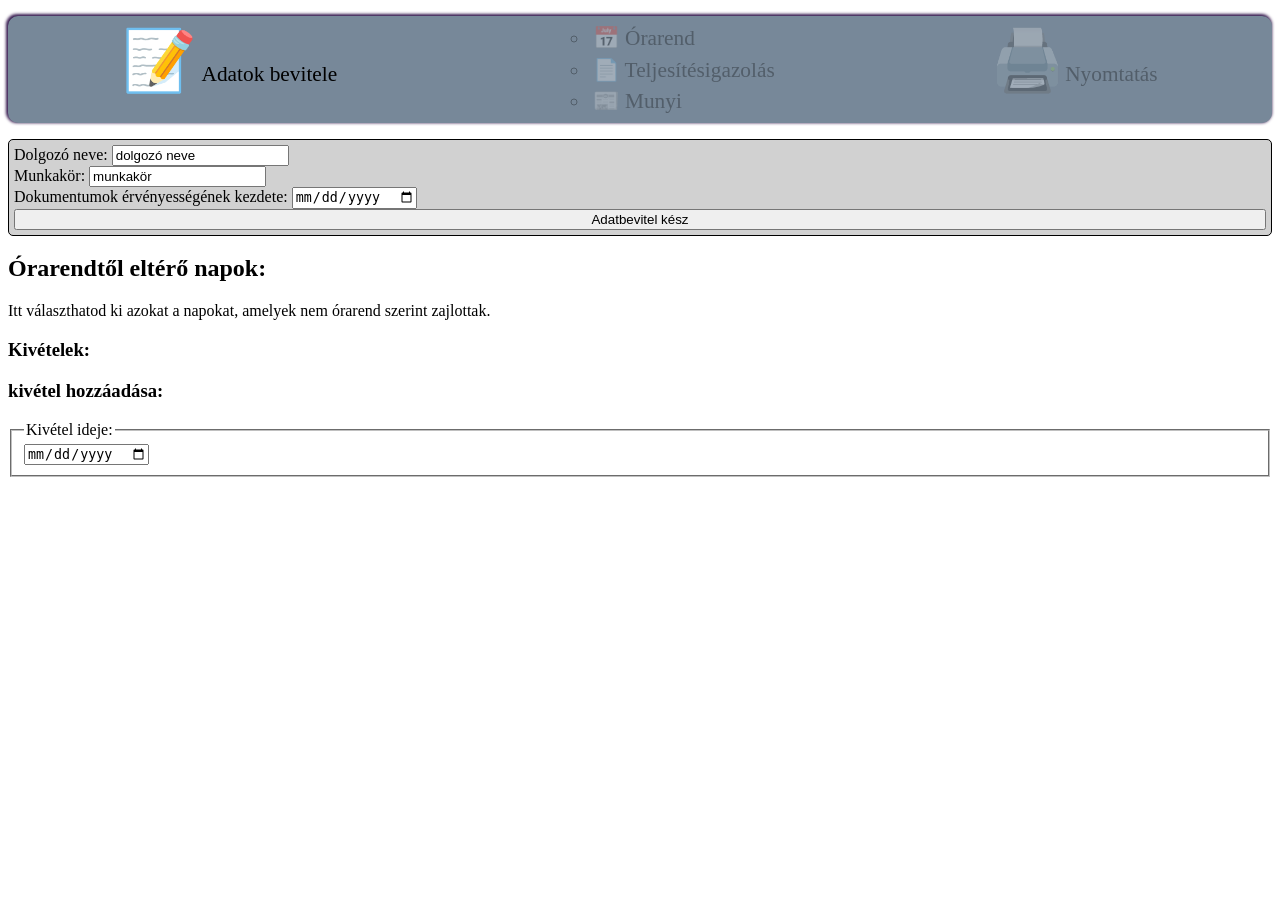
<file: index.html>
<!DOCTYPE html>
<html lang="hu">
  <head>
    <meta charset="UTF-8" />
    <meta name="viewport" content="width=device-width, initial-scale=1.0" />
    <title>Teljesítési, munyi generátor</title>
    <link rel="stylesheet" href="./formazas.css" />
    <link rel="stylesheet" href="Tmunka_tisztitott.css">
    <link rel="stylesheet" href="teljesitesigazolas.css" />
    
    <link rel="stylesheet" media="print" href="printer.css" />
    <link rel="stylesheet" href="orarend.css" />
    <link rel="stylesheet" href="munyiTemplate.css" />
    <link rel="stylesheet" href="tulmunka_orarend.css">
    <script src="./globalFunctions.js"></script>
    <script src="exceptions.js"  defer></script>
    <script src="firsDays.js"  defer></script>
    <script src="script.js"  defer></script>
  </head>
  <body>
   
    
    <div id="root"></div>
    <div id="documents-to-print"></div>
  </body>
</html>
</file>
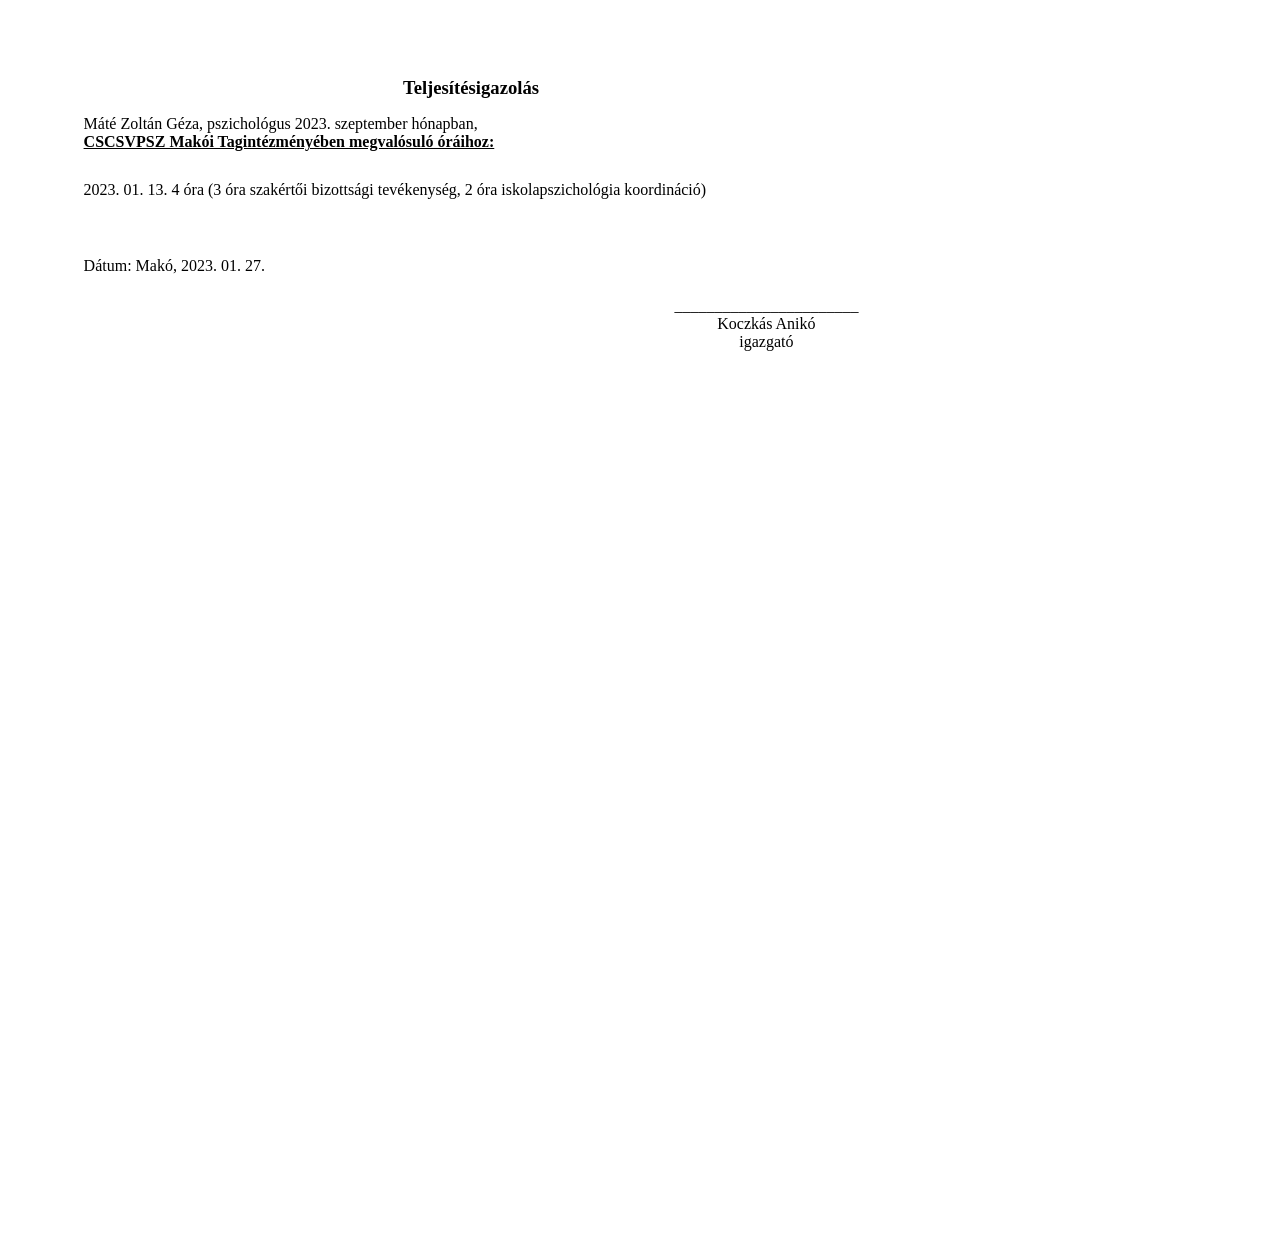
<file: sablonok/belsoTeljesitesi.html>
<!DOCTYPE html>
<html lang="en">
<head>
    <meta charset="UTF-8">
    <meta name="viewport" content="width=device-width, initial-scale=1.0">
    <title>Belső Teljesítésigazolás</title>
    <link rel="stylesheet" href="../teljesitesigazolas.css">
    <link rel="stylesheet" href="../formazas.css">

</head>
<body>
    <div id="root">
<!--Belso teljesitesi eleje-->

<div id="teljesitesIgazolas-1" class="teljesitesIgazolas-sablon">
    <h1 class="teljesitesigazolas-h1">Teljesítésigazolás</h1>
    <!--Változás elje-->
    <p>Máté Zoltán Géza, pszichológus 2023. szeptember hónapban,<br/>
    <span class="undrin-bold">CSCSVPSZ Makói Tagintézményében megvalósuló óráihoz: </span></p>
    <!-- <h2 class="teljesitesigazolas-h2">2023. január hónapra vonatkozóan</h2> -->
    <!--Változás vége-->

    <!-- <p class="sorkizart">
      Igazolom, hogy Máté Zoltán Géza (pszichológus) január hónapban, az
      alábbi napokon óráit megtartotta:
    </p> -->
    <br />
    <div id="teljesitett-datumok">
      <!--teljesitesi sor eleje-->
      <p><span id="datum-X">2023. 01. 13. </span><span id="ora-szam-X">4</span> óra (<span id="bontott-orszam-X-Y">3 </span> óra <span id="ora-tartalom-X-Y">szakértői bizottsági tevékenység</span>, <span id="bontott-orszam-X-Y">2</span> óra <span id="ora-tartalom-X-Y">iskolapszichológia
        koordináció</span></span>)</p>
      <!--teljesitesi sor eleje-->
    </div>
    <br />
    
    <!-- <div class="intezmeny-altal-kitoltendo">
      <div class="teljesitesi-tablazat-sor">
        <div>Intézmény neve, címe (hosszú bélyegző)</div>
          <div>intézményi bélyegző</div>
          <div>intézményvezető aláírása</div>
      </div>
      <div class="teljesitesi-tablazat-sor">
        <div class="intezmeny-altal-kitoltendo-ures-td"></div>
        <div class="intezmeny-altal-kitoltendo-ures-td"></div>
        <div class="intezmeny-altal-kitoltendo-ures-td">……………………….</div>
      </div>
    </div> -->
    <br />
    <p class="oldal-tores">Dátum: Makó, 2023. 01. 27.</p>
    <div id="belso-teljesitesi-alairas-container">
    <div id="belso-teljesitesi-alairas" class="kozepre-zart">
      <p >_______________________<br />
      Koczkás Anikó<br/>
      igazgató</p>
    </div>
    </div>

  </div>
</div>

<!--Belso teljesitesi vége-->
    </div>
</body>
</html>
</file>
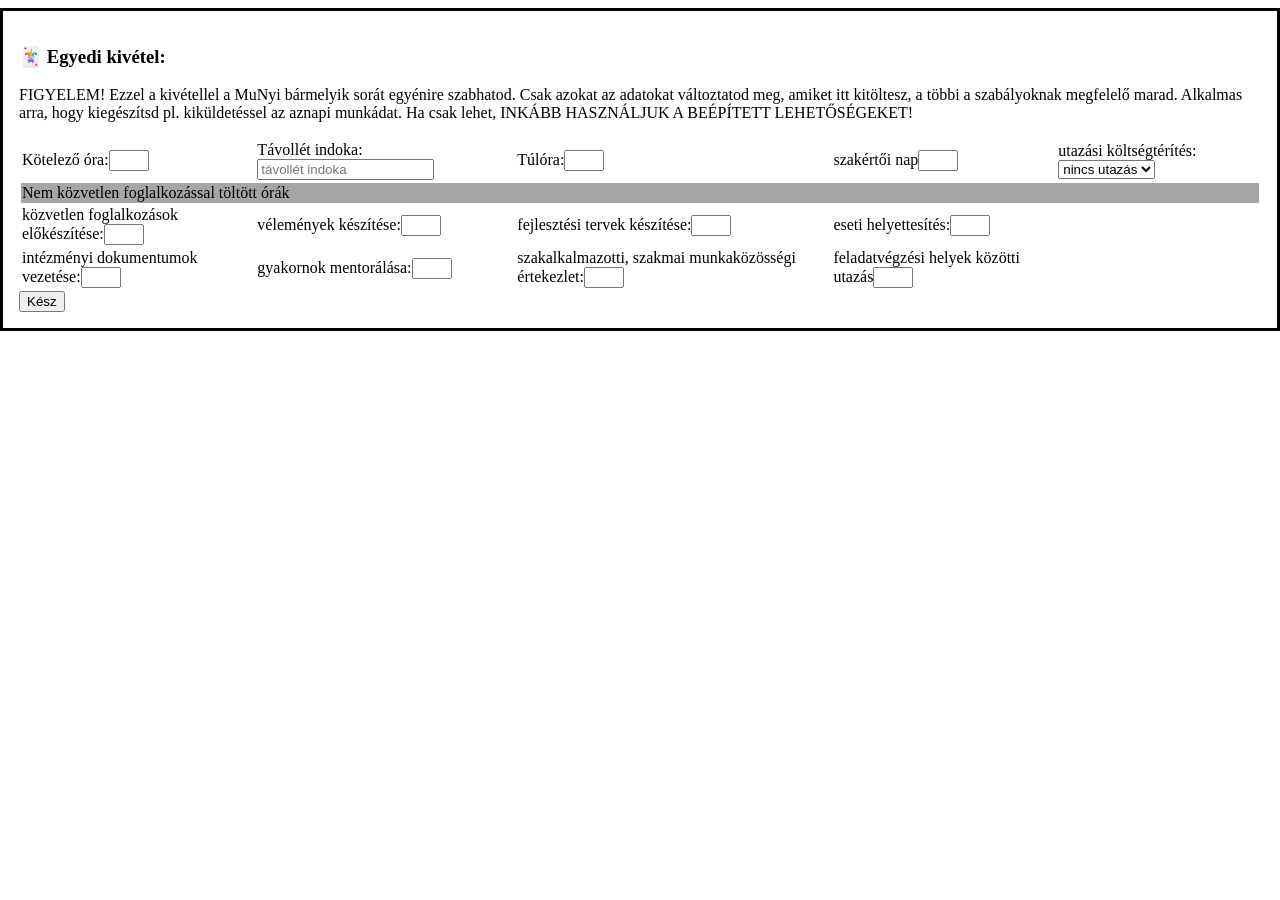
<file: sablonok/joker_kivetel.html>
<!DOCTYPE html>
<html lang="en">
  <head>
    <meta charset="UTF-8" />
    <meta name="viewport" content="width=device-width, initial-scale=1.0" />
    <title>Joker kivétel dialóg</title>
  </head>

  <style>
    .grey-background{
      background-color: rgb(166, 166, 166);
    }
  </style>
  <body>
    <dialog id="custom-kivetel-dialog" open>
      <h3>🃏 Egyedi kivétel:</h3>
      <p>
        FIGYELEM! Ezzel a kivétellel a MuNyi bármelyik sorát egyénire szabhatod.
        Csak azokat az adatokat változtatod meg, amiket itt kitöltesz, a többi a
        szabályoknak megfelelő marad. Alkalmas arra, hogy kiegészítsd pl.
        kiküldetéssel az aznapi munkádat. Ha csak lehet, INKÁBB HASZNÁLJUK A
        BEÉPÍTETT LEHETŐSÉGEKET!
      </p>

        <table>
          <tbody>
            <tr>
              <td>
                Kötelező óra:<input
                  type="number"
                  min="1"
                  max="8"
                  id="custom-kivetel-dialog-kotelezoOra"
                />
              </td>
              <td >
                Távollét indoka:
                <input type="text" placeholder="távollét indoka" id="tavolletIndoka"/>
              </td>
              <td>
                Túlóra:<input
                  type="number"
                  min="1"
                  max="8"
                  id="custom-kivetel-dialog-tulora"
                />
              </td>
              <td>
                szakértői nap<input
                  type="number"
                  min="1"
                  max="8"
                  id="custom-kivetel-dialog-szakertoi-nap"
                />
              </td>
              <td >
                utazási költségtérítés:
                <select id="custom-kivetel-dialog-utazasi-koltseg-select">
                  <option value="">nincs utazás</option>
                  <option value="M">M</option>
                  <option value="M/K">M/K</option>
                  <option value="K">K</option>
                </select>
              </td>
            </tr>

            <tr id="custom-kivetel-dialog-kotelezo-oran-tuli" class="grey-background">
              <td colspan="6">
                Nem közvetlen foglalkozással töltött órák
              </td>
            </tr>
            <tr>
              <td>
                közvetlen foglalkozások előkészítése:<input
                  type="number"
                  min="1"
                  max="8"
                  id="custom-kivetel-dialog-foglalkozasok-elokeszotese"
                />
              </td>
              <td>
                vélemények készítése:<input
                  type="number"
                  min="1"
                  max="8"
                  id="custom-kivetel-dialog-velemeny-iras"
                />
              </td>
              <td>
                fejlesztési tervek készítése:<input
                  type="number"
                  min="1"
                  max="8"
                  id="custom-kivetel-dialog-fejlesztesi-terv"
                />
              </td>
              <td>
                eseti helyettesítés:<input
                  type="number"
                  min="1"
                  max="8"
                  id="custom-kivetel-dialog-helyettesites"
                />
              </td>
            </tr>
            <tr>
              <td>
                intézményi dokumentumok vezetése:<input
                  type="number"
                  min="1"
                  max="8"
                  id="custom-kivetel-dialog-intézményi-dokumentumok"
                />
              </td>
              <td>
                gyakornok mentorálása:<input
                  type="number"
                  min="1"
                  max="8"
                  id="custom-kivetel-dialog-mentoralas"
                />
              </td>
              <td>
                szakalkalmazotti, szakmai munkaközösségi értekezlet:<input
                  type="number"
                  min="1"
                  max="8"
                  id="custom-kivetel-dialog-ertekezlet"
                />
              </td>
              <td>
                feladatvégzési helyek közötti utazás<input
                  type="number"
                  min="1"
                  max="8"
                  id="custom-kivetel-dialog-feladathelyek-utazas"
                />
              </td>
            </tr>
          </tbody>
        </table>
        <button>Kész</button>
      
    </dialog>
  </body>
</html>
</file>
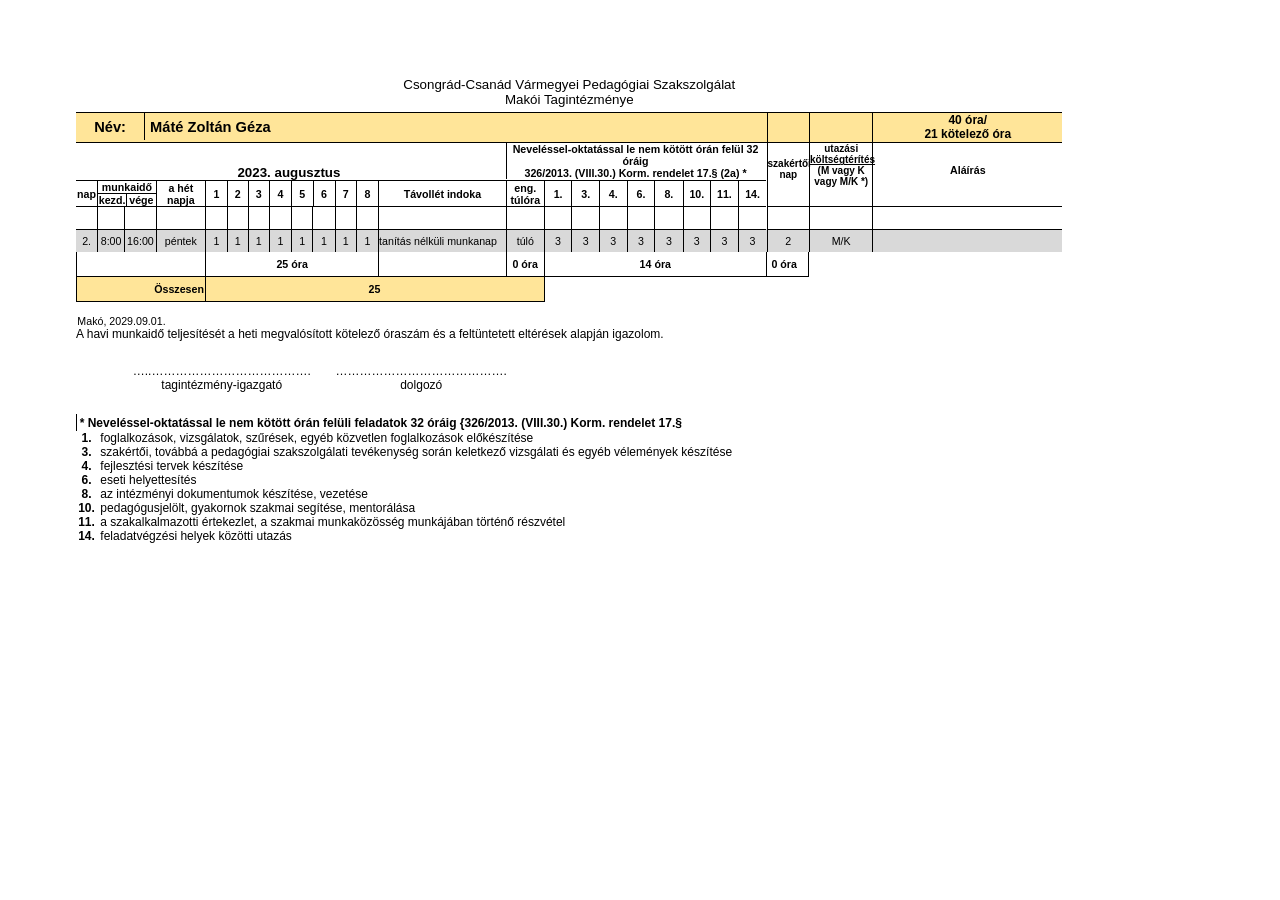
<file: sablonok/munyiTemplate.html>
<!DOCTYPE html>
<html lang="hu">
  <head>
    <meta charset="UTF-8" />
    <meta name="viewport" content="width=device-width, initial-scale=1.0" />
    <title>Munyi sablon</title>
    <link rel="stylesheet" href="munyiTemplate.css" />
  </head>
  <body>
    <div id="root">
      <div id="munyi-container-nyomtatni">
        <div id="munyi-container">
          <!-- Statikus fejléc -->
          <div id="statikus-fejlec">
          <header class="centered">
            Csongrád-Csanád Vármegyei Pedagógiai Szakszolgálat<br />Makói
            Tagintézménye
          </header>
          <div id="nev-honap-nap-3sor">
            <div id="nevek-honap-leNemKotott">
              <div id="sargasor-nagyobb-resze" class="narancsfejlec">
                <div id="nev-box" class="centered">Név:</div>
                <div id="nev-sor" class="">Máté Zoltán Géza</div>
              </div>
              <div id="feher-sor-nagyobb-resze" class="bolder">
                <div id="nevek-honap-leNemKotott-Evhonap" class="centered">
                  2023. augusztus
                </div>
                <div id="nevek-honap-leNemKotott-leNemKotott" class="centered">
                  Neveléssel-oktatással le nem kötött órán felül 32 óráig<br />326/2013.
                  (VIII.30.) Korm. rendelet 17.§ (2a) *
                </div>
              </div>
              <div id="sokAproCellas-fejlec-nagyobb-resze">
                <div class="kis-cellak cella-1 kis-cellak">nap</div>
                <div id="munkaido-kezd-veg" class="kis-cellak">
                  <div class="width-100 undrin">munkaidő</div>
                  <div class="width-50 right-border">kezd.</div>
                  <div class="width-50">vége</div>
                </div>
                <div class="kis-cellak cella-4">a hét napja</div>
                <div class="kis-cellak cella-5">1</div>
                <div class="kis-cellak cella-6">2</div>
                <div class="kis-cellak cella-7">3</div>
                <div class="kis-cellak cella-8">4</div>
                <div class="kis-cellak cella-9">5</div>
                <div class="kis-cellak cella-10">6</div>
                <div class="kis-cellak cella-11">7</div>
                <div class="kis-cellak cella-12">8</div>
                <div class="kis-cellak cella-13">Távollét indoka</div>
                <div class="kis-cellak cella-14">eng.<br />túlóra</div>
                <div class="kis-cellak cella-15">1.</div>
                <div class="kis-cellak cella-16">3.</div>
                <div class="kis-cellak cella-17">4.</div>
                <div class="kis-cellak cella-18">6.</div>
                <div class="kis-cellak cella-19">8.</div>
                <div class="kis-cellak cella-20">10.</div>
                <div class="kis-cellak cella-21">11.</div>
                <div class="kis-cellak cella-22">14.</div>
              </div>
            </div>
            <div id="szakertoiNap-alairas" class="left-border">
              <div id="munyi-fejlec-sarga-sor">
                <div
                  class="munyi-fejlec-vege-cella-1 narancsfejlec centered right-border"
                ></div>
                <div
                  class="munyi-fejlec-vege-cella-2 narancsfejlec centered right-border"
                ></div>
                <div
                  class="munyi-fejlec-vege-cella-3 narancsfejlec centered"
                  id="negyven-ora-per-21"
                >
                  40 óra/<br />
                  21 kötelező óra
                </div>
              </div>
              <div id="munyi-fejlec-feher-sor">
                <div
                  id="szakertoi-nap"
                  class="munyi-fejlec-vege-cella-1 centered right-border"
                >
                  szakértői nap
                </div>
                <div
                  id="utazasi-koltsegterites"
                  class="munyi-fejlec-vege-cella-2 centered right-border"
                >
                  utazási
                  <u>költségtérítés</u>
                  (M vagy K vagy M/K *)
                </div>
                <div
                  id="munyi-fejlec-feher-sor-alairas"
                  class="munyi-fejlec-vege-cella-3 centered"
                >
                  Aláírás
                </div>
              </div>
            </div>
          </div>
        </div>
          <!-- Statikus fejléc vége-->
          <!--dinamikus sorok kezdete-->
          <div id="munyi-dinamikus-szakasz">
          <div class="munyi-sor-dinamikus">
            <div class="dinamikus-sor-eleje">
              <div class="kis-cellak cella-1"></div>
              <div class="kis-cellak cella-2"></div>
              <div class="kis-cellak cella-3"></div>
              <div class="kis-cellak cella-4"></div>
              <div class="kis-cellak cella-5"></div>
              <div class="kis-cellak cella-6"></div>
              <div class="kis-cellak cella-7"></div>
              <div class="kis-cellak cella-8"></div>
              <div class="kis-cellak cella-9"></div>
              <div class="kis-cellak cella-10"></div>
              <div class="kis-cellak cella-11"></div>
              <div class="kis-cellak cella-12"></div>
              <div class="kis-cellak cella-13"></div>
              <div class="kis-cellak cella-14"></div>
              <div class="kis-cellak cella-15"></div>
              <div class="kis-cellak cella-16"></div>
              <div class="kis-cellak cella-17"></div>
              <div class="kis-cellak cella-18"></div>
              <div class="kis-cellak cella-19"></div>
              <div class="kis-cellak cella-20"></div>
              <div class="kis-cellak cella-21"></div>
              <div class="kis-cellak cella-22"></div>
            </div>
            <div class="dinamikus-sor-vege">
              <div
                class="munyi-fejlec-vege-cella-1 centered right-border"
              ></div>
              <div
                class="munyi-fejlec-vege-cella-2 centered right-border"
              ></div>
              <div class="munyi-fejlec-vege-cella-3 centered"></div>
            </div>
          </div>
        </div>
          <!--dinamikus sorok vége-->

          <!--dinamikus sorok kezdete-->
          <div class="munyi-sor-dinamikus grey-background">
            <div class="dinamikus-sor-eleje">
              <div class="kis-cellak cella-1">2.</div>
              <div class="kis-cellak cella-2">8:00</div>
              <div class="kis-cellak cella-3">16:00</div>
              <div class="kis-cellak cella-4">péntek</div>
              <div class="kis-cellak cella-5">1</div>
              <div class="kis-cellak cella-6">1</div>
              <div class="kis-cellak cella-7">1</div>
              <div class="kis-cellak cella-8">1</div>
              <div class="kis-cellak cella-9">1</div>
              <div class="kis-cellak cella-10">1</div>
              <div class="kis-cellak cella-11">1</div>
              <div class="kis-cellak cella-12">1</div>
              <div class="kis-cellak cella-13">tanítás nélküli munkanap</div>
              <div class="kis-cellak cella-14">túló</div>
              <div class="kis-cellak cella-15">3</div>
              <div class="kis-cellak cella-16">3</div>
              <div class="kis-cellak cella-17">3</div>
              <div class="kis-cellak cella-18">3</div>
              <div class="kis-cellak cella-19">3</div>
              <div class="kis-cellak cella-20">3</div>
              <div class="kis-cellak cella-21">3</div>
              <div class="kis-cellak cella-22">3</div>
            </div>
            <div class="dinamikus-sor-vege">
              <div class="munyi-fejlec-vege-cella-1 centered right-border">
                2
              </div>
              <div class="munyi-fejlec-vege-cella-2 centered right-border">
                M/K
              </div>
              <div class="munyi-fejlec-vege-cella-3 centered"></div>
            </div>
          </div>

          <!--dinamikus sorok vége-->
        </div>
        <!-- Statikus lábléc kezdete-->
        <div id="statikus-lablec">
        <div id="kozepes-feher-zaro-sor">
          <div class="kozepes-feher-zaro-sor-cella-1"></div>
          <div
            id="munyi-osszes-kotelezo-ora"
            class="kozepes-feher-zaro-sor-cella-2"
          >
            25 óra
          </div>
          <div class="kozepes-feher-zaro-sor-cella-3"></div>
          <div id="munyi-osszes-tulora" class="kozepes-feher-zaro-sor-cella-4">
            0 óra
          </div>
          <div
            id="munyi-osszes-szabadon-felhasznalhato-ora"
            class="kozepes-feher-zaro-sor-cella-5"
          >
            14 óra
          </div>
          <div
            id="munyi-osszes-szakertoi-ora"
            class="kozepes-feher-zaro-sor-cella-6"
          >
            0 óra
          </div>
        </div>
        <div id="osszesen-sor">
          <div class="kozepes-feher-zaro-sor-cella-1">Összesen</div>
          <div id="munyi-vegso-osszesites">25</div>
        </div>
        <div id="munyi-kelt">Makó, 2029.09.01.</div>
        <p id="munyi-telejsiteset-igazolom" class="munyi-vegi-aprobetus">
          A havi munkaidő teljesítését a heti megvalósított kötelező óraszám és
          a feltüntetett eltérések alapján igazolom.
        </p>
        <div id="munyi-vegi-alairasok" class="munyi-vegi-aprobetus">
          <div>
            …..………………………………….<br />
            tagintézmény-igazgató
          </div>
          <div>
            …………………………………….<br />
            dolgozó
          </div>
        </div>
        <div id="munyi-zaro-jelmagyarazat">
          <div id="Nevelessel-oktatassal" class="munyi-vegi-aprobetus bolder">
            * Neveléssel-oktatással le nem kötött órán felüli feladatok 32 óráig
            {326/2013. (VIII.30.) Korm. rendelet 17.§
          </div>

          <p class="munyi-vegi-aprobetus">
            <span> 1.</span> foglalkozások, vizsgálatok, szűrések, egyéb
            közvetlen foglalkozások előkészítése
          </p>
          <p class="munyi-vegi-aprobetus">
            <span>3.</span> szakértői, továbbá a pedagógiai szakszolgálati
            tevékenység során keletkező vizsgálati és egyéb vélemények készítése
          </p>
          <p class="munyi-vegi-aprobetus">
            <span>4.</span> fejlesztési tervek készítése
          </p>
          <p class="munyi-vegi-aprobetus">
            <span>6.</span> eseti helyettesítés
          </p>
          <p class="munyi-vegi-aprobetus">
            <span>8.</span> az intézményi dokumentumok készítése, vezetése
          </p>
          <p class="munyi-vegi-aprobetus">
            <span>10.</span> pedagógusjelölt, gyakornok szakmai segítése,
            mentorálása
          </p>
          <p class="munyi-vegi-aprobetus">
            <span>11.</span> a szakalkalmazotti értekezlet, a szakmai
            munkaközösség munkájában történő részvétel
          </p>
          <p class="munyi-vegi-aprobetus">
            <span>14.</span> feladatvégzési helyek közötti utazás
          </p>
        </div>
      </div>
      <!--Statikus lábléc vége-->
    </div>
    </div>
  </body>
</html>
</file>
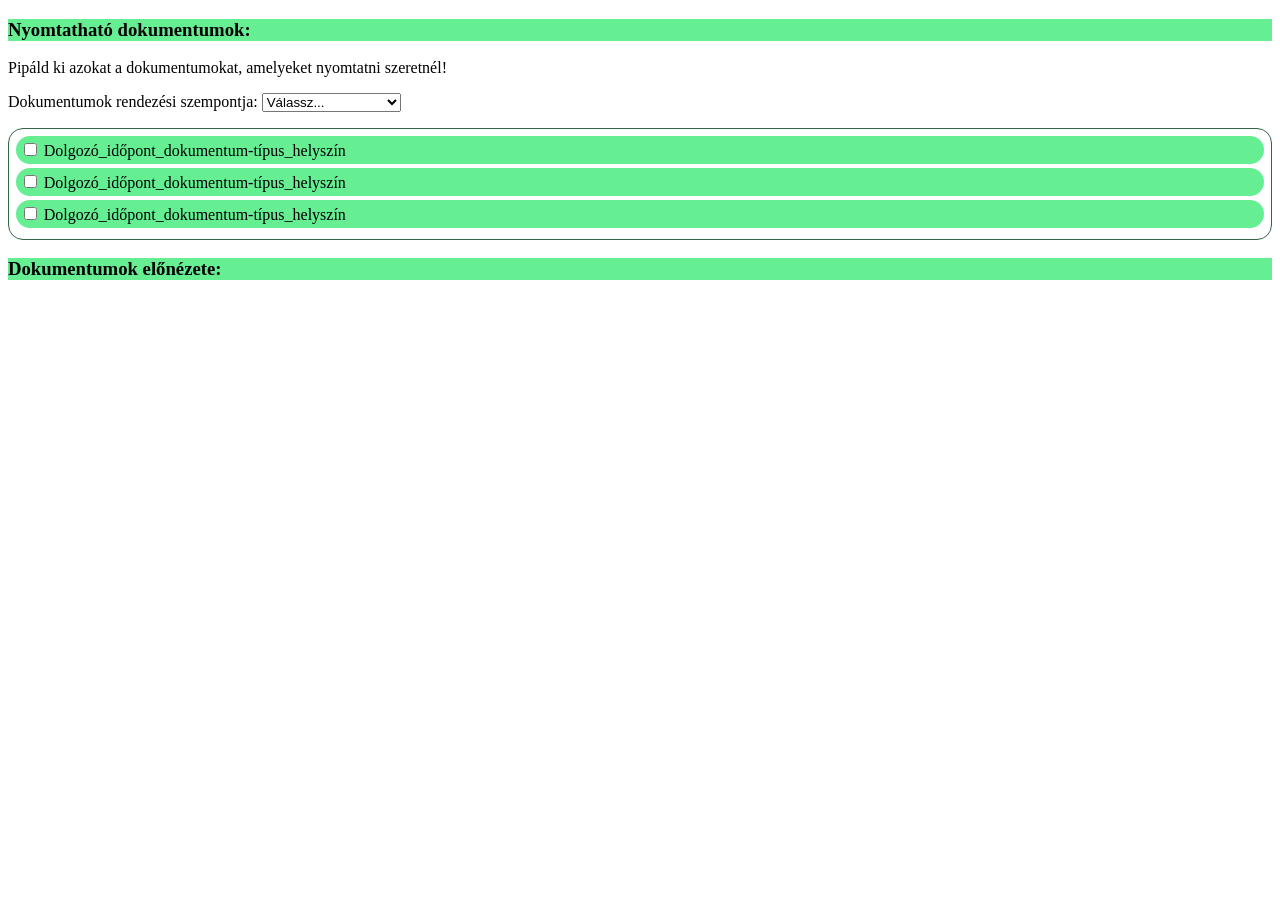
<file: sablonok/printLister.html>
<!DOCTYPE html>
<html lang="en">
<head>
    <meta charset="UTF-8">
    <meta name="viewport" content="width=device-width, initial-scale=1.0">
    <title>PrintLister</title>
   
</head>
<body>
<style>
    #list-of-documents-to-print-ul{
        list-style-type:none;
    }
    #print-menu h3{
        background-color: rgb(102, 238, 147);
    }
    #list-of-documents-to-print-ul{
        border: 1px solid rgb(49, 103, 67);
        
        border-radius: 15px;
        padding:5pt;
    }

    #list-of-documents-to-print-ul li{
        background-color: rgb(102, 238, 147);
        padding: 3pt;
        border-radius: 15px;
        margin-bottom: 3pt;
    }

</style>

    <!-- Nyomtatni valók lista -->
    <div id="print-menu">
    <div id="list-of-documents-to-print-container" class="notToPrint">
        <h3 class="notToPrint">Nyomtatható dokumentumok:</h3>
    <p class="notToPrint">Pipáld ki azokat a dokumentumokat, amelyeket nyomtatni szeretnél!</p>    
    <p>Dokumentumok rendezési szempontja: 
        <select id="dokumentumok-rendezese-select" >
            <option value="">Válassz...</option>
            <option value="1">dolgozó neve</option>
            <option value="2">kezdő időpont</option>
            <option value="3">dokumentum tipusa</option>
        </select>
        
    </p>    
    <!--Dokumentum lista kezdete-->
    <ul id="list-of-documents-to-print-ul">
<!--Lista elem-->
        <li class="document-to-print-li">
                <input type="checkbox" name="to-print-checkbox" class="to-print-checkbox" id="to-print-checkbox-INDEX">
                Dolgozó_időpont_dokumentum-típus_helyszín
            </li>
<!--Lista elem vége-->

<!--Lista elem-->
<li class="document-to-print-li">
    <input type="checkbox" name="to-print-checkbox" class="to-print-checkbox" id="to-print-checkbox-INDEX">
    Dolgozó_időpont_dokumentum-típus_helyszín
</li>
<!--Lista elem vége-->

<!--Lista elem-->
<li class="document-to-print-li">
    <input type="checkbox" name="to-print-checkbox" class="to-print-checkbox" id="to-print-checkbox-INDEX">
    Dolgozó_időpont_dokumentum-típus_helyszín
</li>
<!--Lista elem vége-->



        </ul>
    <!--Dokumentum lista vége-->
        <h3>Dokumentumok előnézete:</h3>
    </div>
    <div id="documents-to-print">
        
    </div>
</div>

</body>
</html>
</file>
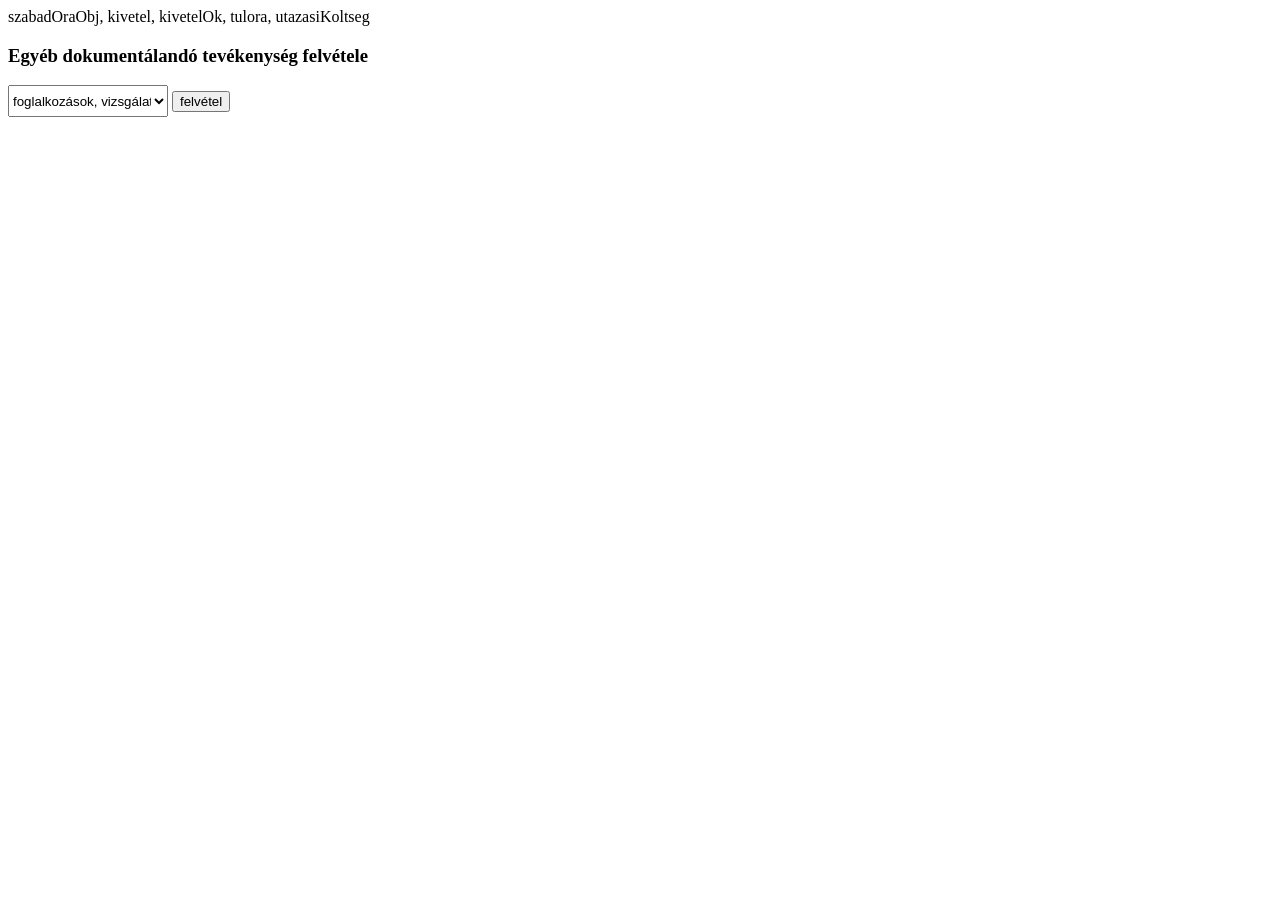
<file: sablonok/szabadOraForm.html>
<!DOCTYPE html>
<html lang="en">
<head>
    <meta charset="UTF-8">
    <meta name="viewport" content="width=device-width, initial-scale=1.0">
    <title>Szabadon flhasználható 11 óra (21 kötelezőn felüli)</title>
</head>
<body>
    szabadOraObj,
    kivetel,
    kivetelOk,
    tulora,
    utazasiKoltseg
    <style>#szabad-ora-select{width:10rem; height: 2rem;}</style>
    <div id="root">
       <div id="szabad-ora-form">
<h3>Egyéb dokumentálandó tevékenység felvétele</h3>
<select name="szabad-ora-select" id="szabad-ora-select">
    
    <option value="1.">foglalkozások, vizsgálatok, szűrések, egyéb közvetlen foglalkozások előkészítése</option>
    <option value="3.">szakértői, továbbá a pedagógiai szakszolgálati tevékenység során keletkező vizsgálati és egyéb vélemények készítése</option>
    <option value="4.">fejlesztési tervek készítése</option>
    <option value="6.">eseti helyettesítés</option>
    <option value="8.">az intézményi dokumentumok készítése, vezetése</option>
    <option value="10.">pedagógusjelölt, gyakornok szakmai segítése, mentorálása</option>
    <option value="11.">a szakalkalmazotti értekezlet, a szakmai munkaközösség munkájában történő részvétel</option>
    <option value="14.">feladatvégzési helyek közötti utazás</option>
    <option value=""></option>
    <option value=""></option>
</select>
    <button>felvétel</button>
       </div>
    </div>
</body>
</html>
</file>
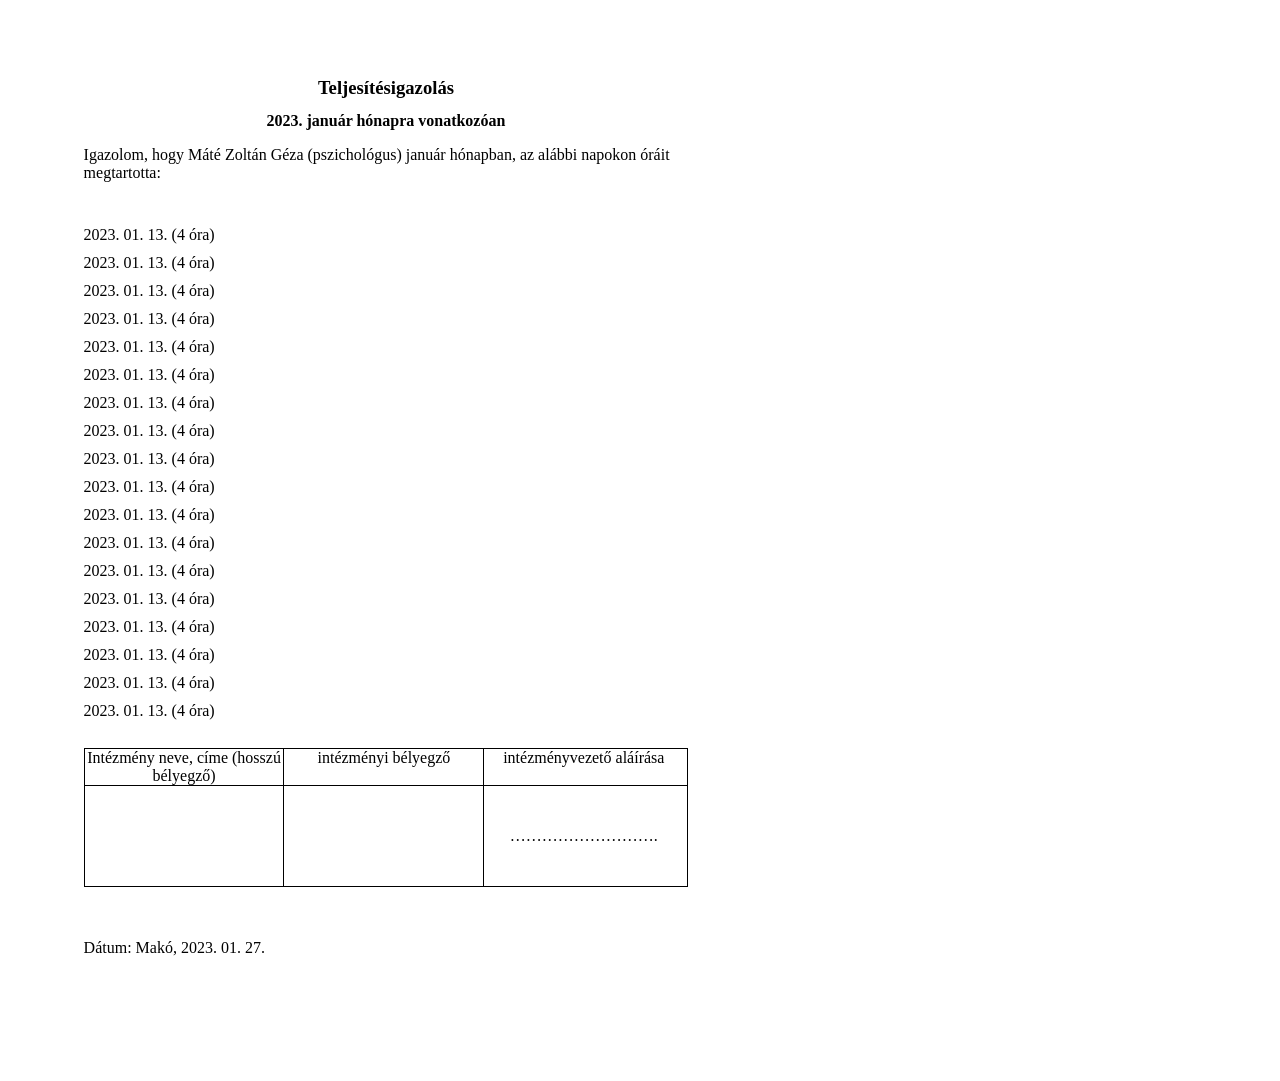
<file: sablonok/teljesistesigazolas.html>
<body>
  

<style>
  /*
    teljesitesIgazolás
*/

.teljesitesIgazolas-sablon{
  
  margin-bottom: -5cm;
  padding: 1.5cm 2cm 1.5cm 2cm;

  width: 160mm;
  height: 20cm;
  /* height: 285mm; */

}

.teljesitesigazolas-h1 {
  text-align: center;
  font-family: "Times New Roman", Times, serif;
  font-size: 14pt;
}

.teljesitesigazolas-h2 {
  text-align: center;
  font-family: "Times New Roman", Times, serif;
  font-size: 12pt;
}
#teljesitett-datumok p{
  margin: 10px 0px;
}

.intezmeny-altal-kitoltendo {
  display:flex;
  flex-wrap: wrap;
  
  max-width: 17.7cm;
  
  text-align: center;
}

.teljesitesi-tablazat-sor{
  display: flex;
  width: 100%;
  border-bottom: 1pt solid black;
}
.teljesitesi-tablazat-sor > div{
  width: 33%;
  border-right: 1pt solid black;
}
.teljesitesi-tablazat-sor > div:last-of-type{
 
  border-right: 0pt solid black;
}
.intezmeny-altal-kitoltendo > div {
  border: 1pt solid black;
 
}
.intezmeny-altal-kitoltendo > div:last-of-type {

  border-top: 0pt solid black;
}
.intezmeny-altal-kitoltendo-ures-td {
  display: flex;
  align-items: center;
  justify-content: center;
  height: 100px;
}

</style>



<div id="teljesitesIgazolas-1" class="teljesitesIgazolas-sablon">
    <h1 class="teljesitesigazolas-h1">Teljesítésigazolás</h1>
    <h2 class="teljesitesigazolas-h2">2023. január hónapra vonatkozóan</h2>

    <p class="sorkizart">
      Igazolom, hogy Máté Zoltán Géza (pszichológus) január hónapban, az
      alábbi napokon óráit megtartotta:
    </p>
    <br />
    <div id="teljesitett-datumok">
      <p><span id="datum-X">2023. 01. 13. </span>(<span id="ora-szam-X">4</span> óra)</p>
      <p><span id="datum-X">2023. 01. 13. </span>(<span id="ora-szam-X">4</span> óra)</p>
      <p><span id="datum-X">2023. 01. 13. </span>(<span id="ora-szam-X">4</span> óra)</p>
      <p><span id="datum-X">2023. 01. 13. </span>(<span id="ora-szam-X">4</span> óra)</p>
      <p><span id="datum-X">2023. 01. 13. </span>(<span id="ora-szam-X">4</span> óra)</p>
      <p><span id="datum-X">2023. 01. 13. </span>(<span id="ora-szam-X">4</span> óra)</p>
      <p><span id="datum-X">2023. 01. 13. </span>(<span id="ora-szam-X">4</span> óra)</p>
      <p><span id="datum-X">2023. 01. 13. </span>(<span id="ora-szam-X">4</span> óra)</p>
      <p><span id="datum-X">2023. 01. 13. </span>(<span id="ora-szam-X">4</span> óra)</p>
      <p><span id="datum-X">2023. 01. 13. </span>(<span id="ora-szam-X">4</span> óra)</p>
      <p><span id="datum-X">2023. 01. 13. </span>(<span id="ora-szam-X">4</span> óra)</p>
      <p><span id="datum-X">2023. 01. 13. </span>(<span id="ora-szam-X">4</span> óra)</p>
      
      <p><span id="datum-X">2023. 01. 13. </span>(<span id="ora-szam-X">4</span> óra)</p>
      <p><span id="datum-X">2023. 01. 13. </span>(<span id="ora-szam-X">4</span> óra)</p>
      <p><span id="datum-X">2023. 01. 13. </span>(<span id="ora-szam-X">4</span> óra)</p>
      <p><span id="datum-X">2023. 01. 13. </span>(<span id="ora-szam-X">4</span> óra)</p>
      <p><span id="datum-X">2023. 01. 13. </span>(<span id="ora-szam-X">4</span> óra)</p>
      <p><span id="datum-X">2023. 01. 13. </span>(<span id="ora-szam-X">4</span> óra)</p>
    </div>
    <br />
    <!-- <table class="intezmeny-altal-kitoltendo">
      <tbody>
        <tr>
          <td>Intézmény neve, címe (hosszú bélyegző)</td>
          <td>intézményi bélyegző</td>
          <td>intézményvezető aláírása</td>
        </tr>
        <td class="intezmeny-altal-kitoltendo-ures-td"></td>
        <td class="intezmeny-altal-kitoltendo-ures-td"></td>
        <td class="intezmeny-altal-kitoltendo-ures-td">……………………….</td>
      </tbody>
    </table> -->
    <div class="intezmeny-altal-kitoltendo">
      <div class="teljesitesi-tablazat-sor">
        <div>Intézmény neve, címe (hosszú bélyegző)</div>
          <div>intézményi bélyegző</div>
          <div>intézményvezető aláírása</div>
      </div>
      <div class="teljesitesi-tablazat-sor">
        <div class="intezmeny-altal-kitoltendo-ures-td"></div>
        <div class="intezmeny-altal-kitoltendo-ures-td"></div>
        <div class="intezmeny-altal-kitoltendo-ures-td">……………………….</div>
      </div>
    </div>
    <br />
    <br />
    <p class="jobbra-zart oldal-tores">Dátum: Makó, 2023. 01. 27.</p>
  
  </div>
</div>
</body>
</file>
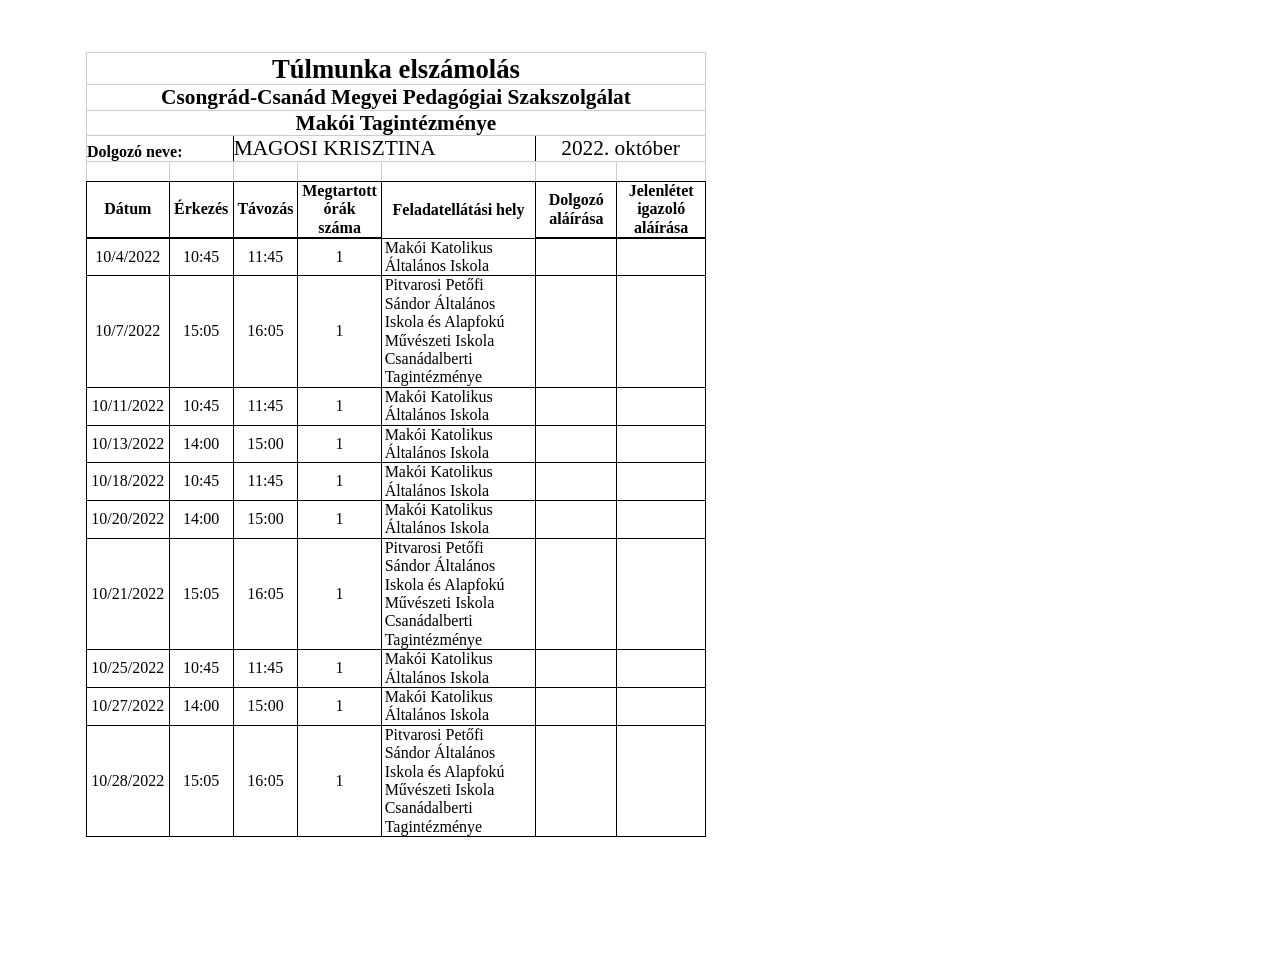
<file: sablonok/Tlmunkaelszmolssablon.html>
<html><head><meta content="text/html; charset=UTF-8" http-equiv="content-type"><style type="text/css">@import url(https://themes.googleusercontent.com/fonts/css?kit=wAPX1HepqA24RkYW1AuHYA);ol{margin:0;padding:0}table td,table th{padding:0}.c0{border-right-style:solid;padding:0pt 2pt 0pt 2pt;border-bottom-color:#000000;border-top-width:1pt;border-right-width:1pt;border-left-color:#000000;vertical-align:middle;border-right-color:#000000;border-left-width:1pt;border-top-style:solid;border-left-style:solid;border-bottom-width:1pt;width:50.2pt;border-top-color:#000000;border-bottom-style:solid}.c51{border-right-style:solid;padding:0pt 2pt 0pt 2pt;border-bottom-color:#000000;border-top-width:1pt;border-right-width:1pt;border-left-color:#cccccc;vertical-align:bottom;border-right-color:#cccccc;border-left-width:1pt;border-top-style:solid;border-left-style:solid;border-bottom-width:1pt;width:66.8pt;border-top-color:#cccccc;border-bottom-style:solid}.c4{border-right-style:solid;padding:5pt 5pt 5pt 5pt;border-bottom-color:#cccccc;border-top-width:1pt;border-right-width:1pt;border-left-color:#cccccc;vertical-align:top;border-right-color:#cccccc;border-left-width:1pt;border-top-style:solid;border-left-style:solid;border-bottom-width:1pt;width:54pt;border-top-color:#cccccc;border-bottom-style:solid}.c15{border-right-style:solid;padding:0pt 2pt 0pt 2pt;border-bottom-color:#000000;border-top-width:1pt;border-right-width:1pt;border-left-color:#000000;vertical-align:middle;border-right-color:#000000;border-left-width:1pt;border-top-style:solid;border-left-style:solid;border-bottom-width:1pt;width:54pt;border-top-color:#000000;border-bottom-style:solid}.c16{border-right-style:solid;padding:0pt 2pt 0pt 2pt;border-bottom-color:#000000;border-top-width:1.5pt;border-right-width:1pt;border-left-color:#000000;vertical-align:middle;border-right-color:#000000;border-left-width:1pt;border-top-style:solid;border-left-style:solid;border-bottom-width:1pt;width:54pt;border-top-color:#000000;border-bottom-style:solid}.c32{border-right-style:solid;padding:0pt 2pt 0pt 2pt;border-bottom-color:#000000;border-top-width:1pt;border-right-width:1pt;border-left-color:#000000;vertical-align:middle;border-right-color:#000000;border-left-width:1pt;border-top-style:solid;border-left-style:solid;border-bottom-width:1.5pt;width:66.8pt;border-top-color:#000000;border-bottom-style:solid}.c28{border-right-style:solid;padding:0pt 2pt 0pt 2pt;border-bottom-color:#000000;border-top-width:1pt;border-right-width:1pt;border-left-color:#000000;vertical-align:middle;border-right-color:#000000;border-left-width:1pt;border-top-style:solid;border-left-style:solid;border-bottom-width:1.5pt;width:116.2pt;border-top-color:#000000;border-bottom-style:solid}.c11{border-right-style:solid;padding:0pt 2pt 0pt 2pt;border-bottom-color:#000000;border-top-width:1pt;border-right-width:1pt;border-left-color:#000000;vertical-align:middle;border-right-color:#000000;border-left-width:1pt;border-top-style:solid;border-left-style:solid;border-bottom-width:1pt;width:256.5pt;border-top-color:#000000;border-bottom-style:solid}.c57{border-right-style:solid;padding:0pt 2pt 0pt 2pt;border-bottom-color:#000000;border-top-width:1pt;border-right-width:1pt;border-left-color:#cccccc;vertical-align:bottom;border-right-color:#cccccc;border-left-width:1pt;border-top-style:solid;border-left-style:solid;border-bottom-width:1pt;width:67.5pt;border-top-color:#cccccc;border-bottom-style:solid}.c33{border-right-style:solid;padding:0pt 2pt 0pt 2pt;border-bottom-color:#000000;border-top-width:1pt;border-right-width:1pt;border-left-color:#000000;vertical-align:middle;border-right-color:#000000;border-left-width:1pt;border-top-style:solid;border-left-style:solid;border-bottom-width:1.5pt;width:54pt;border-top-color:#000000;border-bottom-style:solid}.c29{border-right-style:solid;padding:0pt 2pt 0pt 2pt;border-bottom-color:#000000;border-top-width:1.5pt;border-right-width:1pt;border-left-color:#000000;vertical-align:middle;border-right-color:#000000;border-left-width:1pt;border-top-style:solid;border-left-style:solid;border-bottom-width:1pt;width:116.2pt;border-top-color:#000000;border-bottom-style:solid}.c58{border-right-style:solid;padding:0pt 2pt 0pt 2pt;border-bottom-color:#000000;border-top-width:1pt;border-right-width:1pt;border-left-color:#cccccc;vertical-align:bottom;border-right-color:#cccccc;border-left-width:1pt;border-top-style:solid;border-left-style:solid;border-bottom-width:1pt;width:113.2pt;border-top-color:#cccccc;border-bottom-style:solid}.c42{border-right-style:solid;padding:5pt 5pt 5pt 5pt;border-bottom-color:#cccccc;border-top-width:1pt;border-right-width:1pt;border-left-color:#cccccc;vertical-align:top;border-right-color:#cccccc;border-left-width:1pt;border-top-style:solid;border-left-style:solid;border-bottom-width:1pt;width:256.5pt;border-top-color:#cccccc;border-bottom-style:solid}.c38{border-right-style:solid;padding:0pt 2pt 0pt 2pt;border-bottom-color:#000000;border-top-width:1.5pt;border-right-width:1pt;border-left-color:#000000;vertical-align:middle;border-right-color:#000000;border-left-width:1pt;border-top-style:solid;border-left-style:solid;border-bottom-width:1pt;width:50.2pt;border-top-color:#000000;border-bottom-style:solid}.c24{border-right-style:solid;padding:0pt 2pt 0pt 2pt;border-bottom-color:#000000;border-top-width:1pt;border-right-width:1pt;border-left-color:#000000;vertical-align:middle;border-right-color:#000000;border-left-width:1pt;border-top-style:solid;border-left-style:solid;border-bottom-width:1pt;width:116.2pt;border-top-color:#000000;border-bottom-style:solid}.c27{border-right-style:solid;padding:0pt 2pt 0pt 2pt;border-bottom-color:#000000;border-top-width:1pt;border-right-width:1pt;border-left-color:#000000;vertical-align:middle;border-right-color:#000000;border-left-width:1pt;border-top-style:solid;border-left-style:solid;border-bottom-width:1pt;width:66.8pt;border-top-color:#000000;border-bottom-style:solid}.c52{border-right-style:solid;padding:0pt 2pt 0pt 2pt;border-bottom-color:#000000;border-top-width:1pt;border-right-width:1pt;border-left-color:#000000;vertical-align:middle;border-right-color:#000000;border-left-width:1pt;border-top-style:solid;border-left-style:solid;border-bottom-width:1.5pt;width:67.5pt;border-top-color:#000000;border-bottom-style:solid}.c46{border-right-style:solid;padding:0pt 2pt 0pt 2pt;border-bottom-color:#000000;border-top-width:1pt;border-right-width:1pt;border-left-color:#cccccc;vertical-align:bottom;border-right-color:#cccccc;border-left-width:1pt;border-top-style:solid;border-left-style:solid;border-bottom-width:1pt;width:50.2pt;border-top-color:#cccccc;border-bottom-style:solid}.c53{border-right-style:solid;padding:0pt 2pt 0pt 2pt;border-bottom-color:#000000;border-top-width:1pt;border-right-width:1pt;border-left-color:#000000;vertical-align:middle;border-right-color:#000000;border-left-width:1pt;border-top-style:solid;border-left-style:solid;border-bottom-width:1.5pt;width:50.2pt;border-top-color:#000000;border-bottom-style:solid}.c30{border-right-style:solid;padding:0pt 2pt 0pt 2pt;border-bottom-color:#cccccc;border-top-width:1pt;border-right-width:1pt;border-left-color:#000000;vertical-align:bottom;border-right-color:#cccccc;border-left-width:1pt;border-top-style:solid;border-left-style:solid;border-bottom-width:1pt;width:54pt;border-top-color:#cccccc;border-bottom-style:solid}.c50{border-right-style:solid;padding:0pt 2pt 0pt 2pt;border-bottom-color:#000000;border-top-width:1pt;border-right-width:1pt;border-left-color:#cccccc;vertical-align:bottom;border-right-color:#cccccc;border-left-width:1pt;border-top-style:solid;border-left-style:solid;border-bottom-width:1pt;width:54pt;border-top-color:#cccccc;border-bottom-style:solid}.c34{border-right-style:solid;padding:5pt 5pt 5pt 5pt;border-bottom-color:#cccccc;border-top-width:1pt;border-right-width:1pt;border-left-color:#cccccc;vertical-align:top;border-right-color:#cccccc;border-left-width:1pt;border-top-style:solid;border-left-style:solid;border-bottom-width:1pt;width:66.8pt;border-top-color:#cccccc;border-bottom-style:solid}.c55{border-right-style:solid;padding:0pt 2pt 0pt 2pt;border-bottom-color:#000000;border-top-width:1pt;border-right-width:1pt;border-left-color:#000000;vertical-align:middle;border-right-color:#000000;border-left-width:1pt;border-top-style:solid;border-left-style:solid;border-bottom-width:1.5pt;width:113.2pt;border-top-color:#000000;border-bottom-style:solid}.c1{border-right-style:solid;padding:0pt 2pt 0pt 2pt;border-bottom-color:#000000;border-top-width:1pt;border-right-width:1pt;border-left-color:#000000;vertical-align:middle;border-right-color:#000000;border-left-width:1pt;border-top-style:solid;border-left-style:solid;border-bottom-width:1pt;width:113.2pt;border-top-color:#000000;border-bottom-style:solid}.c25{border-right-style:solid;padding:5pt 5pt 5pt 5pt;border-bottom-color:#cccccc;border-top-width:1pt;border-right-width:1pt;border-left-color:#cccccc;vertical-align:top;border-right-color:#cccccc;border-left-width:1pt;border-top-style:solid;border-left-style:solid;border-bottom-width:1pt;width:116.2pt;border-top-color:#cccccc;border-bottom-style:solid}.c43{border-right-style:solid;padding:0pt 2pt 0pt 2pt;border-bottom-color:#cccccc;border-top-width:1pt;border-right-width:1pt;border-left-color:#000000;vertical-align:bottom;border-right-color:#cccccc;border-left-width:1pt;border-top-style:solid;border-left-style:solid;border-bottom-width:1pt;width:256.5pt;border-top-color:#cccccc;border-bottom-style:solid}.c20{border-right-style:solid;padding:0pt 2pt 0pt 2pt;border-bottom-color:#cccccc;border-top-width:1pt;border-right-width:1pt;border-left-color:#000000;vertical-align:bottom;border-right-color:#000000;border-left-width:1pt;border-top-style:solid;border-left-style:solid;border-bottom-width:1pt;width:66.8pt;border-top-color:#cccccc;border-bottom-style:solid}.c19{border-right-style:solid;padding:0pt 2pt 0pt 2pt;border-bottom-color:#cccccc;border-top-width:1pt;border-right-width:1pt;border-left-color:#cccccc;vertical-align:bottom;border-right-color:#cccccc;border-left-width:1pt;border-top-style:solid;border-left-style:solid;border-bottom-width:1pt;width:724.5pt;border-top-color:#cccccc;border-bottom-style:solid}.c14{border-right-style:solid;padding:0pt 2pt 0pt 2pt;border-bottom-color:#000000;border-top-width:1pt;border-right-width:1pt;border-left-color:#000000;vertical-align:middle;border-right-color:#000000;border-left-width:1pt;border-top-style:solid;border-left-style:solid;border-bottom-width:1pt;width:67.5pt;border-top-color:#000000;border-bottom-style:solid}.c12{border-right-style:solid;padding:0pt 2pt 0pt 2pt;border-bottom-color:#000000;border-top-width:1pt;border-right-width:1pt;border-left-color:#cccccc;vertical-align:bottom;border-right-color:#cccccc;border-left-width:1pt;border-top-style:solid;border-left-style:solid;border-bottom-width:1pt;width:116.2pt;border-top-color:#cccccc;border-bottom-style:solid}.c44{border-right-style:solid;padding:0pt 2pt 0pt 2pt;border-bottom-color:#cccccc;border-top-width:1pt;border-right-width:1pt;border-left-color:#cccccc;vertical-align:bottom;border-right-color:#cccccc;border-left-width:1pt;border-top-style:solid;border-left-style:solid;border-bottom-width:1pt;width:229.5pt;border-top-color:#cccccc;border-bottom-style:solid}.c8{border-right-style:solid;padding:5pt 5pt 5pt 5pt;border-bottom-color:#cccccc;border-top-width:1pt;border-right-width:1pt;border-left-color:#cccccc;vertical-align:top;border-right-color:#cccccc;border-left-width:1pt;border-top-style:solid;border-left-style:solid;border-bottom-width:1pt;width:113.2pt;border-top-color:#cccccc;border-bottom-style:solid}.c56{border-right-style:solid;padding:0pt 2pt 0pt 2pt;border-bottom-color:#000000;border-top-width:1.5pt;border-right-width:1pt;border-left-color:#000000;vertical-align:middle;border-right-color:#000000;border-left-width:1pt;border-top-style:solid;border-left-style:solid;border-bottom-width:1pt;width:67.5pt;border-top-color:#000000;border-bottom-style:solid}.c23{border-right-style:solid;padding:5pt 5pt 5pt 5pt;border-bottom-color:#cccccc;border-top-width:1pt;border-right-width:1pt;border-left-color:#cccccc;vertical-align:top;border-right-color:#cccccc;border-left-width:1pt;border-top-style:solid;border-left-style:solid;border-bottom-width:1pt;width:50.2pt;border-top-color:#cccccc;border-bottom-style:solid}.c39{border-right-style:solid;padding:0pt 2pt 0pt 2pt;border-bottom-color:#000000;border-top-width:1.5pt;border-right-width:1pt;border-left-color:#000000;vertical-align:middle;border-right-color:#000000;border-left-width:1pt;border-top-style:solid;border-left-style:solid;border-bottom-width:1pt;width:113.2pt;border-top-color:#000000;border-bottom-style:solid}.c40{border-right-style:solid;padding:0pt 2pt 0pt 2pt;border-bottom-color:#000000;border-top-width:1pt;border-right-width:1pt;border-left-color:#cccccc;vertical-align:bottom;border-right-color:#cccccc;border-left-width:1pt;border-top-style:solid;border-left-style:solid;border-bottom-width:1pt;width:256.5pt;border-top-color:#cccccc;border-bottom-style:solid}.c47{border-right-style:solid;padding:0pt 2pt 0pt 2pt;border-bottom-color:#000000;border-top-width:1.5pt;border-right-width:1pt;border-left-color:#000000;vertical-align:middle;border-right-color:#000000;border-left-width:1pt;border-top-style:solid;border-left-style:solid;border-bottom-width:1pt;width:66.8pt;border-top-color:#000000;border-bottom-style:solid}.c41{border-right-style:solid;border-bottom-color:#cccccc;border-top-width:1pt;border-right-width:1pt;border-left-color:#cccccc;vertical-align:bottom;border-right-color:#000000;border-left-width:1pt;border-top-style:solid;border-left-style:solid;border-bottom-width:1pt;width:121.5pt;border-top-color:#cccccc;border-bottom-style:solid}.c31{border-right-style:solid;border-bottom-color:#cccccc;border-top-width:1pt;border-right-width:1pt;border-left-color:#cccccc;vertical-align:bottom;border-right-color:#000000;border-left-width:1pt;border-top-style:solid;border-left-style:solid;border-bottom-width:1pt;width:373.5pt;border-top-color:#cccccc;border-bottom-style:solid}.c2{padding-top:0pt;text-indent:35.4pt;padding-bottom:0pt;line-height:1.5;orphans:2;widows:2;text-align:justify;height:12pt}.c10{color:#000000;font-weight:400;text-decoration:none;vertical-align:baseline;font-size:12pt;font-family:"Times New Roman";font-style:normal}.c9{color:#000000;font-weight:400;text-decoration:none;vertical-align:baseline;font-size:12pt;font-family:"Calibri";font-style:normal}.c18{color:#000000;font-weight:400;text-decoration:none;vertical-align:baseline;font-size:16pt;font-family:"Times New Roman";font-style:normal}.c13{color:#000000;text-decoration:none;vertical-align:baseline;font-size:12pt;font-family:"Times New Roman";font-style:normal}.c5{padding-top:0pt;padding-bottom:0pt;line-height:1.15;text-align:left;height:12pt}.c26{padding-top:0pt;padding-bottom:0pt;line-height:1.0;text-align:left;height:12pt}.c3{padding-top:0pt;padding-bottom:0pt;line-height:1.15;text-align:center}.c17{padding-top:0pt;padding-bottom:0pt;line-height:1.15;text-align:left}.c54{margin-left:-13.5pt;border-spacing:0;border-collapse:collapse;margin-right:auto}.c36{background-color:#ffffff;max-width:451.4pt;padding:21.3pt 72pt 72pt 72pt}.c45{height:15pt}.c6{font-weight:700}.c7{height:24pt}.c22{font-size:16pt}.c49{height:42pt}.c21{height:41.2pt}.c48{height:27.8pt}.c35{font-size:20pt}.c37{height:18.8pt}.title{padding-top:24pt;color:#000000;font-weight:700;font-size:36pt;padding-bottom:6pt;font-family:"Times New Roman";line-height:1.5;page-break-after:avoid;orphans:2;widows:2;text-align:justify}.subtitle{padding-top:18pt;color:#666666;font-size:24pt;padding-bottom:4pt;font-family:"Georgia";line-height:1.5;page-break-after:avoid;font-style:italic;orphans:2;widows:2;text-align:justify}li{color:#000000;font-size:12pt;font-family:"Times New Roman"}p{margin:0;color:#000000;font-size:12pt;font-family:"Times New Roman"}h1{padding-top:24pt;color:#000000;font-weight:700;font-size:12pt;padding-bottom:0pt;font-family:"Times New Roman";line-height:1.5;page-break-after:avoid;orphans:2;widows:2;text-align:justify}h2{padding-top:10pt;color:#000000;font-weight:700;font-size:12pt;padding-bottom:0pt;font-family:"Times New Roman";line-height:1.5;page-break-after:avoid;font-style:italic;orphans:2;widows:2;text-align:justify}h3{padding-top:14pt;color:#000000;font-weight:700;font-size:14pt;padding-bottom:4pt;font-family:"Times New Roman";line-height:1.5;page-break-after:avoid;orphans:2;widows:2;text-align:justify}h4{padding-top:12pt;color:#000000;font-weight:700;font-size:12pt;padding-bottom:2pt;font-family:"Times New Roman";line-height:1.5;page-break-after:avoid;orphans:2;widows:2;text-align:justify}h5{padding-top:11pt;color:#000000;font-weight:700;font-size:12pt;padding-bottom:2pt;font-family:"Times New Roman";line-height:1.5;page-break-after:avoid;orphans:2;widows:2;text-align:justify}h6{padding-top:10pt;color:#000000;font-weight:700;font-size:10pt;padding-bottom:2pt;font-family:"Times New Roman";line-height:1.5;page-break-after:avoid;orphans:2;widows:2;text-align:justify}</style></head><body class="c36 doc-content"><p class="c2"><span class="c10"></span></p><a id="t.2005717b44940affe916cec9a220ef76f096fff2"></a><a id="t.0"></a><table class="c54"><tr class="c7"><td class="c19" colspan="7" rowspan="1"><p class="c3"><span class="c6 c35">T&uacute;lmunka elsz&aacute;mol&aacute;s</span></p></td></tr><tr class="c37"><td class="c19" colspan="7" rowspan="1"><p class="c3"><span class="c6 c22">Csongr&aacute;d-Csan&aacute;d Megyei Pedag&oacute;giai Szakszolg&aacute;lat</span></p></td></tr><tr class="c37"><td class="c19" colspan="7" rowspan="1"><p class="c3"><span class="c6 c22">Mak&oacute;i Tagint&eacute;zm&eacute;nye</span></p></td></tr><tr class="c37"><td class="c41" colspan="2" rowspan="1"><p class="c17"><span class="c6 c13">Dolgoz&oacute; neve:</span></p></td><td class="c31" colspan="3" rowspan="1"><p class="c17"><span class="c18">MAGOSI KRISZTINA</span></p></td><td class="c44" colspan="2" rowspan="1"><p class="c3"><span class="c22">2022. okt&oacute;ber</span></p></td></tr><tr class="c45"><td class="c57" colspan="1" rowspan="1"><p class="c5"><span class="c9"></span></p></td><td class="c50" colspan="1" rowspan="1"><p class="c5"><span class="c9"></span></p></td><td class="c46" colspan="1" rowspan="1"><p class="c5"><span class="c9"></span></p></td><td class="c51" colspan="1" rowspan="1"><p class="c5"><span class="c9"></span></p></td><td class="c40" colspan="1" rowspan="1"><p class="c5"><span class="c9"></span></p></td><td class="c12" colspan="1" rowspan="1"><p class="c5"><span class="c9"></span></p></td><td class="c58" colspan="1" rowspan="1"><p class="c5"><span class="c9"></span></p></td></tr><tr class="c48"><td class="c52" colspan="1" rowspan="1"><p class="c3"><span class="c6">D&aacute;tum</span></p></td><td class="c33" colspan="1" rowspan="1"><p class="c3"><span class="c6">&Eacute;rkez&eacute;s</span></p></td><td class="c53" colspan="1" rowspan="1"><p class="c3"><span class="c6">T&aacute;voz&aacute;s</span></p></td><td class="c32" colspan="1" rowspan="1"><p class="c3"><span class="c6">Megtartott &oacute;r&aacute;k sz&aacute;ma</span></p></td><td class="c11" colspan="1" rowspan="1"><p class="c3"><span class="c6">Feladatell&aacute;t&aacute;si hely</span></p></td><td class="c28" colspan="1" rowspan="1"><p class="c3"><span class="c6">Dolgoz&oacute; al&aacute;&iacute;r&aacute;sa</span></p></td><td class="c55" colspan="1" rowspan="1"><p class="c3"><span class="c6">Jelenl&eacute;tet igazol&oacute; al&aacute;&iacute;r&aacute;sa</span></p></td></tr><tr class="c7"><td class="c56" colspan="1" rowspan="1"><p class="c3"><span>10/4/2022</span></p></td><td class="c16" colspan="1" rowspan="1"><p class="c3"><span>10:45</span></p></td><td class="c38" colspan="1" rowspan="1"><p class="c3"><span>11:45</span></p></td><td class="c47" colspan="1" rowspan="1"><p class="c3"><span>1</span></p></td><td class="c11" colspan="1" rowspan="1"><p class="c17"><span>Mak&oacute;i Katolikus &Aacute;ltal&aacute;nos Iskola</span></p></td><td class="c29" colspan="1" rowspan="1"><p class="c5"><span class="c9"></span></p></td><td class="c39" colspan="1" rowspan="1"><p class="c5"><span class="c9"></span></p></td></tr><tr class="c21"><td class="c14" colspan="1" rowspan="1"><p class="c3"><span>10/7/2022</span></p></td><td class="c15" colspan="1" rowspan="1"><p class="c3"><span>15:05</span></p></td><td class="c0" colspan="1" rowspan="1"><p class="c3"><span>16:05</span></p></td><td class="c27" colspan="1" rowspan="1"><p class="c3"><span>1</span></p></td><td class="c11" colspan="1" rowspan="1"><p class="c17"><span>Pitvarosi Pet&#337;fi S&aacute;ndor &Aacute;ltal&aacute;nos Iskola &eacute;s Alapfok&uacute; M&#369;v&eacute;szeti Iskola Csan&aacute;dalberti Tagint&eacute;zm&eacute;nye</span></p></td><td class="c24" colspan="1" rowspan="1"><p class="c5"><span class="c9"></span></p></td><td class="c1" colspan="1" rowspan="1"><p class="c5"><span class="c9"></span></p></td></tr><tr class="c7"><td class="c14" colspan="1" rowspan="1"><p class="c3"><span>10/11/2022</span></p></td><td class="c15" colspan="1" rowspan="1"><p class="c3"><span>10:45</span></p></td><td class="c0" colspan="1" rowspan="1"><p class="c3"><span>11:45</span></p></td><td class="c27" colspan="1" rowspan="1"><p class="c3"><span>1</span></p></td><td class="c11" colspan="1" rowspan="1"><p class="c17"><span>Mak&oacute;i Katolikus &Aacute;ltal&aacute;nos Iskola</span></p></td><td class="c24" colspan="1" rowspan="1"><p class="c5"><span class="c9"></span></p></td><td class="c1" colspan="1" rowspan="1"><p class="c5"><span class="c9"></span></p></td></tr><tr class="c7"><td class="c14" colspan="1" rowspan="1"><p class="c3"><span>10/13/2022</span></p></td><td class="c15" colspan="1" rowspan="1"><p class="c3"><span>14:00</span></p></td><td class="c0" colspan="1" rowspan="1"><p class="c3"><span>15:00</span></p></td><td class="c27" colspan="1" rowspan="1"><p class="c3"><span>1</span></p></td><td class="c11" colspan="1" rowspan="1"><p class="c17"><span>Mak&oacute;i Katolikus &Aacute;ltal&aacute;nos Iskola</span></p></td><td class="c24" colspan="1" rowspan="1"><p class="c5"><span class="c9"></span></p></td><td class="c1" colspan="1" rowspan="1"><p class="c5"><span class="c9"></span></p></td></tr><tr class="c7"><td class="c14" colspan="1" rowspan="1"><p class="c3"><span>10/18/2022</span></p></td><td class="c15" colspan="1" rowspan="1"><p class="c3"><span>10:45</span></p></td><td class="c0" colspan="1" rowspan="1"><p class="c3"><span>11:45</span></p></td><td class="c27" colspan="1" rowspan="1"><p class="c3"><span>1</span></p></td><td class="c11" colspan="1" rowspan="1"><p class="c17"><span>Mak&oacute;i Katolikus &Aacute;ltal&aacute;nos Iskola</span></p></td><td class="c24" colspan="1" rowspan="1"><p class="c5"><span class="c9"></span></p></td><td class="c1" colspan="1" rowspan="1"><p class="c5"><span class="c9"></span></p></td></tr><tr class="c7"><td class="c14" colspan="1" rowspan="1"><p class="c3"><span>10/20/2022</span></p></td><td class="c15" colspan="1" rowspan="1"><p class="c3"><span>14:00</span></p></td><td class="c0" colspan="1" rowspan="1"><p class="c3"><span>15:00</span></p></td><td class="c27" colspan="1" rowspan="1"><p class="c3"><span>1</span></p></td><td class="c11" colspan="1" rowspan="1"><p class="c17"><span>Mak&oacute;i Katolikus &Aacute;ltal&aacute;nos Iskola</span></p></td><td class="c24" colspan="1" rowspan="1"><p class="c5"><span class="c9"></span></p></td><td class="c1" colspan="1" rowspan="1"><p class="c5"><span class="c9"></span></p></td></tr><tr class="c49"><td class="c14" colspan="1" rowspan="1"><p class="c3"><span>10/21/2022</span></p></td><td class="c15" colspan="1" rowspan="1"><p class="c3"><span>15:05</span></p></td><td class="c0" colspan="1" rowspan="1"><p class="c3"><span>16:05</span></p></td><td class="c27" colspan="1" rowspan="1"><p class="c3"><span>1</span></p></td><td class="c11" colspan="1" rowspan="1"><p class="c17"><span>Pitvarosi Pet&#337;fi S&aacute;ndor &Aacute;ltal&aacute;nos Iskola &eacute;s Alapfok&uacute; M&#369;v&eacute;szeti Iskola Csan&aacute;dalberti Tagint&eacute;zm&eacute;nye</span></p></td><td class="c24" colspan="1" rowspan="1"><p class="c5"><span class="c9"></span></p></td><td class="c1" colspan="1" rowspan="1"><p class="c5"><span class="c9"></span></p></td></tr><tr class="c7"><td class="c14" colspan="1" rowspan="1"><p class="c3"><span>10/25/2022</span></p></td><td class="c15" colspan="1" rowspan="1"><p class="c3"><span>10:45</span></p></td><td class="c0" colspan="1" rowspan="1"><p class="c3"><span>11:45</span></p></td><td class="c27" colspan="1" rowspan="1"><p class="c3"><span>1</span></p></td><td class="c11" colspan="1" rowspan="1"><p class="c17"><span>Mak&oacute;i Katolikus &Aacute;ltal&aacute;nos Iskola</span></p></td><td class="c24" colspan="1" rowspan="1"><p class="c5"><span class="c9"></span></p></td><td class="c1" colspan="1" rowspan="1"><p class="c5"><span class="c9"></span></p></td></tr><tr class="c7"><td class="c14" colspan="1" rowspan="1"><p class="c3"><span>10/27/2022</span></p></td><td class="c15" colspan="1" rowspan="1"><p class="c3"><span>14:00</span></p></td><td class="c0" colspan="1" rowspan="1"><p class="c3"><span>15:00</span></p></td><td class="c27" colspan="1" rowspan="1"><p class="c3"><span>1</span></p></td><td class="c11" colspan="1" rowspan="1"><p class="c17"><span>Mak&oacute;i Katolikus &Aacute;ltal&aacute;nos Iskola</span></p></td><td class="c24" colspan="1" rowspan="1"><p class="c5"><span class="c9"></span></p></td><td class="c1" colspan="1" rowspan="1"><p class="c5"><span class="c9"></span></p></td></tr><tr class="c21"><td class="c14" colspan="1" rowspan="1"><p class="c3"><span>10/28/2022</span></p></td><td class="c15" colspan="1" rowspan="1"><p class="c3"><span>15:05</span></p></td><td class="c0" colspan="1" rowspan="1"><p class="c3"><span>16:05</span></p></td><td class="c27" colspan="1" rowspan="1"><p class="c3"><span>1</span></p></td><td class="c11" colspan="1" rowspan="1"><p class="c17"><span>Pitvarosi Pet&#337;fi S&aacute;ndor &Aacute;ltal&aacute;nos Iskola &eacute;s Alapfok&uacute; M&#369;v&eacute;szeti Iskola Csan&aacute;dalberti Tagint&eacute;zm&eacute;nye</span></p></td><td class="c24" colspan="1" rowspan="1"><p class="c5"><span class="c9"></span></p></td><td class="c1" colspan="1" rowspan="1"><p class="c5"><span class="c9"></span></p></td></tr></table><p class="c2"><span class="c10"></span></p></body></html>
</file>
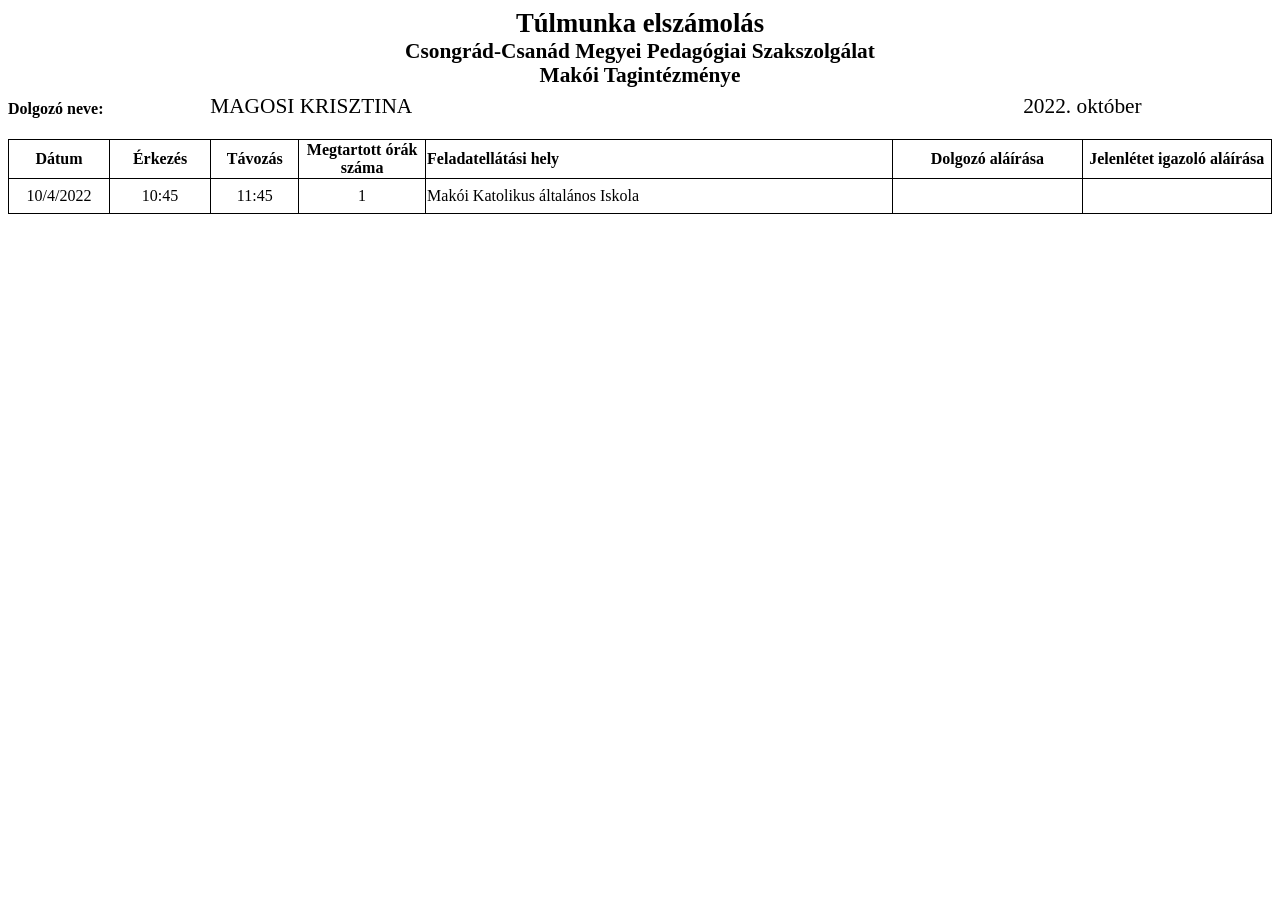
<file: sablonok/Tmunka_tisztitott.html>
<!DOCTYPE html>
<html lang="en">
  <head>
    <meta charset="UTF-8" />
    <meta name="viewport" content="width=device-width, initial-scale=1.0" />
    <title>Document</title>
    <link rel="stylesheet" href="Tmunka_tisztitott.css" />
  </head>
  <body class="c36 doc-content">
<div id="tulmunka-elszamolas-container">
    <div class="tulmunka-elszamolas-fejlec">
      <p class="tulmunka-elszamolas">Túlmunka elszámolás</p>

      <p class="CSCSVPSZ">
        Csongrád-Csanád Megyei Pedagógiai Szakszolgálat<br />

        Makói Tagintézménye
      </p>
      <div class="dolgozoneve-NEV-evHonap">
        <p class="tulmunka-dolgozoNeve">Dolgozó neve:</p>

        <p class="tulmunka-NEV">MAGOSI KRISZTINA</p>

        <p class="tulmunka-evHonap">2022. október</p>
      </div>
    </div>
    <!-- Eddig paragrafusokból álló fejléc -->

    <!-- Innen táblázat fejléce -->
    <table class="tulmunka-elszamolas-tablazat">
      <tbody>
        <tr class="tulmunka-elszamolas-tablazat-fejlec">
          <td class="datum-oszlop">Dátum</td>
          <td class="erkezes-oszlop">Érkezés</td>
          <td class="tavozas-oszolp">Távozás</td>
          <td class="megtartott-orak-szama-oszlop">Megtartott órák száma</td>
          <td class="feladatellatasi-hely-oszlop">Feladatellátási hely</td>
          <td class="dolgozo-es-igazolo-alairasa-oszlop">Dolgozó aláírása</td>
          <td class="dolgozo-es-igazolo-alairasa-oszlop">
            Jelenlétet igazoló aláírása
          </td>
        </tr>
        <!-- Idáig a táblázat fejléce -->
        <!-- elszámoló sor eleje-->
        <tr class="c7">
          <td class="datum-oszlop">10/4/2022</td>
          <td class="erkezes-oszlop">10:45</td>
          <td class="tavozas-oszolp">11:45</td>
          <td class="megtartott-orak-szama-oszlop">1</td>
          <td class="feladatellatasi-hely-oszlop">
            Makói Katolikus általános Iskola
          </td>
          <td class="dolgozo-es-igazolo-alairasa-oszlop"></td>
          <td class="dolgozo-es-igazolo-alairasa-oszlop"></td>
        </tr>
      </tbody>
    </table>
</div>
    <!-- elszámoló sor vége-->
  </body>
</html>
</file>
<file: formazas.css>
/*
    altalanos formázas
*/
.sorkizart{
    text-align: justify;
}
.jobbra-zart{
    text-align: right;
}

.balra-zart{
    text-align: left;
}
.kozepre-zart{
    text-align: center;
}

.undrin-bold{
    text-decoration: underline;
    font-weight: bolder;
}

nav{
    width: 100%;
}

.onlyToPrint{
    visibility: hidden;
}

#main-menu{
    width: 100%;
    display: flex;
    flex-direction: row;
    flex-wrap: nowrap;
    justify-content: space-around;
    list-style-type: none; 
    background-color: lightslategray;
    padding: 5pt;
    box-shadow: -1px -1px 3px 1px rgb(53, 24, 78);
    border-radius: 10px;
}

#main-menu li{
    font-size: 16pt;
    padding:2pt;
}

#main-menu li:hover,#main-menu li:active{
    color:white;
    text-shadow: 1px 1px 4px 4px black;

}

#main-menu > li > span{
    font-size: 45pt;
    
   }

#basic-date-form{
    display: flex;
    flex-direction: column;
    border: 1px double;
    padding: 5px;
    border-radius: 5px;
    margin-bottom: 10px;
    background-color: #d1d1d1;
   }

.adatHiany{
    background-color: rgb(255, 127, 127);
}

.inactive{
    opacity: .3;
    cursor: not-allowed;
}

.deAcivated{
    opacity: .3;
}

#szabad-ora-form{
    background-color: rgb(243, 212, 111);
    border-radius: 5pt;
    padding: 0 0 2pt 0;
}

#teljesitesi-igazolasok h3{
    background-color: rgb(175, 150, 196);
    padding: 3pt;
    border-radius: 5pt;
}

.szabad-ora-select{width:6rem;}
#szabad-ora-form p{
    font-size:9pt;
    
}
.szabad-ora-szama-input{
    width:2rem;
}
.sor.onlyToPrint{
    display:none;
}
.szabad-ora-lista{
    font-size: 8pt;
    font-weight: normal;

}
.szabad-ora-lista.sor{
    position: relative;
}

.szabad-ora-lista span{
    font-weight: bolder;

}
.orarend-statisztikak.onlyToPrint{
    display: none;
}
.szabad-ora-lista-item-tartalom{
    height: 36pt;
    overflow: hidden;
}
.delete-x-button{
    display: block;
    opacity: .5;
    margin-top: -10pt;
    background-color: red;
    color: white;
    box-shadow: 0 0 1px 1px rgb(244, 110, 110);
    border-radius: 15px;
    border: 0 solid black;
    transition: all 300ms ease-out;
}

.delete-x-button:active,.delete-x-button:hover{
    background-color: white;
    color: red;
    opacity: 1;
}


#print-menu h3{
    background-color: rgb(102, 238, 147);
}
#list-of-documents-to-print-ul, .list-of-documents-to-print-ul{
    border: 1px solid rgb(49, 103, 67);
    
    border-radius: 15px;
    padding:5pt;
}

#list-of-documents-to-print-ul li,.document-to-print-li{
    background-color: rgb(175, 150, 196);
    padding: 4pt;
    border-radius: 15px;
    margin-bottom: 3pt;
}

.document-to-print-li::marker{
    color:rgba(0,0,0,0);
}

.cyan-background{
    background-color: rgb(120, 217, 255) !important;
}
.rose-background{
    background-color: rgb(247, 140, 140) !important;
}
.orange-background{
    background-color: rgb(255, 221, 129) !important;
}
.green-background{
    background-color: rgb(113, 255, 100) !important;
}

.border-1pt-solid-black{
    border: 1pt solid black;
}

#custom-kivetel-dialog table{
    border: 1pt solid black;
    border-collapse: collapse;
}
#custom-kivetel-dialog td{
    border: 1pt solid black;
}

#tulmunka-lista-ervenyesseg-td{
    border-color: white;
    border-width: 0;
}
</file>
<file: Tmunka_tisztitott.css>
*{
    box-sizing: border-box;
}

#tulmunka-elszamolas-container{
    padding: 1.5cm 1.5cm;
}

.tulmunka-elszamolas-fejlec{
    font-weight: 700;
    line-height: 1.15;
    text-align: center;
}
.tulmunka-elszamolas-fejlec p{
    margin: 0;}

.tulmunka-elszamolas{
    font-size: 20pt;
   
}

.CSCSVPSZ{
    font-size: 16pt;
}
.dolgozoneve-NEV-evHonap{
    display: flex;
    flex-direction: row;
    justify-content: space-between;
    align-items: flex-end;
    margin: 5pt 0 15pt 0;
}

.tulmunka-dolgozoNeve{
    font-size: 12pt;
    width: 16%;
    text-align: left;
}
.tulmunka-NEV{
    font-weight: 400;
    vertical-align: baseline;
    font-size: 16pt;
    width: 54%;
    text-align: left;
    
}
.tulmunka-evHonap{
    font-size: 16pt;
    font-weight: 400;
    text-align: center;
    vertical-align: baseline;
    width: 30%;
}

.tulmunka-elszamolas-tablazat{
border-collapse: collapse;
}

.tulmunka-elszamolas-tablazat  td{
    border: 1pt solid black;
}


.tulmunka-elszamolas-tablazat tr{
    min-height: 100pt;
}

.tulmunka-elszamolas-tablazat-fejlec{
    font-weight: bold;
    border-bottom: 1.5pt;
}

.datum-oszlop{
    width:10%;
    text-align: center;
}
.erkezes-oszlop{
    width: 8%;
    text-align: center;
}

.tavozas-oszolp{
    width: 7%;
    text-align: center;
}

.megtartott-orak-szama-oszlop{
    text-align: center;
    width:10%;
}

.feladatellatasi-hely-oszlop{
    width: 37%;
    padding:0 1pt;
}

.dolgozo-es-igazolo-alairasa-oszlop{
    width: 15%;
    text-align: center;
    height: 35px;
}
</file>
<file: teljesitesigazolas.css>
/*
    teljesitesIgazolás
*/

.teljesitesIgazolas-sablon{
  margin: 0;   
  padding: 1.5cm 2cm 1.5cm 2cm;
  /*transform: rotate(-90deg);*/
  width: 205mm;
  height: 295mm;
  aspect-ratio: auto;
}

.teljesitesIgazolas-sablon > p{
margin-bottom: 6px;
/*background-color: brown;*/
}
.teljesitesigazolas-h1 {
  text-align: center;
  font-family: "Times New Roman", Times, serif;
  font-size: 14pt;
}

.teljesitesigazolas-h2 {
  text-align: center;
  font-family: "Times New Roman", Times, serif;
  font-size: 12pt;
}
#teljesitett-datumok p{
  margin: 6px 0px;
}

.intezmeny-altal-kitoltendo {
  width: 100%;
  height: 12%;
  border: 1px solid black;
  border-collapse: collapse;
  text-align: center;
}
.intezmeny-altal-kitoltendo td {
  border: 1px solid black;
  padding: 2pt;
}
.intezmeny-altal-kitoltendo-ures-td {
  height: 100px;
}

#belso-teljesitesi-alairas-container{
  display: flex;
  justify-content: flex-end;
}
</file>
<file: printer.css>
#notToPrint,.notToPrint{
    display: none !important;
}

.onlyToPrint{
    visibility: visible;
}

.sor.onlyToPrint{
    display:flex;
}

.teljesitesIgazolas-sablon{
    margin: 0;   
    padding: 1.5cm 2cm 1.5cm 2cm;
    transform-origin: 0% 0%;
    
    width: 205mm;
    height: 292mm;
    aspect-ratio: auto;
  }

.teljesitesigazolas-h1{
    
    text-align: center;
    font-family: 'Times New Roman', Times, serif;
    font-size: 14pt;
}

.teljesitesigazolas-h2{
    text-align: center;
    font-family: 'Times New Roman', Times, serif;
    font-size: 12pt;  
}


.intezmeny-altal-kitoltendo{
    width:100%;
    height: 12%;
    border: 1px solid black;
    border-collapse: collapse;
    text-align: center;
}
.intezmeny-altal-kitoltendo td{
    border: 1px solid black;
    padding: 2pt;
}
.intezmeny-altal-kitoltendo-ures-td{
    height: 100px;
}
.oldal-tores{
    break-after: page;
}

@page {
    margin: 0;
     /* 
     álló:
    size: A4 portrait;
   fekvő:
        size: landscape;
    */

    size: landscape;
}

.orarend-statisztikak.onlyToPrint{
    display: block;
}
.upper-margin{
    height: 1.5cm;
    border: none;
}

.orarend-print{
    height: 210mm;
    width: 267mm;
    padding: 1.5cm 0cm 1.5cm 2cm;
}

#teljes-het{
    display: flex;
    flex-direction: row;
    flex-wrap: nowrap;
    width: 225mm;
}

.orarend-oldal-tores-alkalom{
    border-top: 1.5px solid black;
    border-bottom: 1.5px solid black;
    border-left: 0;
    border-right: 0;
    height: 220px;
}
</file>
<file: orarend.css>
*{
    box-sizing: border-box;
    -webkit-print-color-adjust: exact;
    print-color-adjust: exact;
}



.orarend-header{
    display: flex;
    flex-direction: row;
    flex-wrap: wrap;
    justify-content: space-between;
}

#orarend-header-h1, .orarend-header-h1{
    width:75%;
    display: inline-block;
    font-family: Arial, Helvetica, sans-serif;
    font-size: 14pt;
    font-weight: bold;
}
#orarend-dolgozo-nev{
    margin-bottom: 2pt;
    
}

.orarend-honapnev{
    width: 150px;
    border: 1.5px solid black;
    text-align: center;
    font-weight: normal;
    padding: 1.5pt;
    font-size: 12pt;

}

.orarend-tanev{

display: inline-block;
font-family: Arial, Helvetica, sans-serif;
font-size: 11pt;
font-weight: bolder;
text-align: center;
}

#orarend-het-statisztikaval{
    display: flex;
    flex-direction: row;
    align-items: flex-end;
}

#napi-oraszam{
    text-align: left;
    border-right-width: 0;
}

#heti-oraszam{
    text-align: center;
    border-left-width: 0;
}

.orarend-statisztikak{
    text-align: center;
    min-height: 51pt;
    border: 1.5px solid black;
    padding: 1pt 1pt; 
    font-family: Arial, Helvetica, sans-serif;
    width: 75px;
}


#teljes-het{
    display: flex;
    flex-direction: row;
    flex-wrap: nowrap;
    width: 215mm;
}

.het-napja {
  display: flex;
  flex-direction: column;
  width: 100%;
  font-family: Arial, Helvetica, sans-serif;
  font-weight: bold;
  border-top: 1.5px solid black;
  border-bottom: 1.5px solid black;
  /* border-left: 1.5px solid black; */
  font-size: 11pt;
  text-align: center;
}

.grey-background{
    background-color: gray;
}

.het-napja:last-of-type .helyszin-oszlop{
    border-right: 1.5px solid black;  
}

.het-napja-fejlec {
  background-color: rgb(194, 214, 155);
  padding-top: 5pt;
  display: block;
}

.idopont-fejlec {
  background-color: rgb(198, 217, 240);
  font-weight: normal;

}

.helyszin-fejlec {
  background-color: rgb(255, 255, 153);
  font-weight: normal;
  
}

.sor{
    display: flex;
    flex-direction: row;
    flex-wrap: nowrap;
    justify-content: space-between;
    width: 100%;
    height: max-content;
    border-top: 1.5px solid black;
}
.idopont-oszlop {
  display: block;
  width: 40%;
  border-right: 1.5px solid black;
  border-left: 1.5px solid black;
}

.idopont-oszlop input{
    width: 40px;
}

.helyszin-oszlop {
  display: block;
  width: 60%;
    font-family: 'Times New Roman', Times, serif;
}

.helyszin-oszlop input{
    width: 100%;
  }

.helyszin-oszlop input[type="checkbox"] {
    width: 10px;
    margin-left:0;
  }

.orarend-adat{
    font-size: 9pt;
    font-weight: normal;
    min-height: 49.5pt;
    padding: 3pt 0;
    
}

.orarend-utazas-jarmu{
    font-family: Arial, Helvetica, sans-serif;
    font-size: 11pt;
    font-weight: bold;
    text-align: center;
    margin: 0;
    padding-top: 5pt;
    padding-bottom: 1pt;
    border-left: 1.5px solid black;
    border-right: 1.5px solid black;
}
.orarend-utazas-sor{
    display: flex;
    flex-direction: row;
    flex-wrap: nowrap;
    justify-content: space-between;
    width: 100%;
    border: 1.5px solid black;
}

.utazas-honnan-hova{
    width: 100%;
    text-align: center;
    border-right: 1.5px solid black;
    font-family: Arial, Helvetica, sans-serif;
    font-size: 9pt;
    font-weight: bold;
    padding-top: 3pt;
    height: 33pt;
}

.utazas-honnan-hova:last-of-type{
    border-right: 0 solid black;
}
.orarend-lablec{
    display: flex;
    flex-direction: row;
    flex-wrap: nowrap;
    justify-content: space-between;
    align-items:stretch;
    font-family: Arial, Helvetica, sans-serif;
}
.alairasok{
    display: flex;
    flex-direction: row;
    flex-wrap: nowrap;
    justify-content:center ;
    width: 70%;
}
.orarend-keltezes{
    text-align: left;
    padding-left: 75px;
    margin-top: 12pt; 

}


.orarend-utazas-select{
    align-self: flex-end;
    border-radius: 3px;
    background-color: rgb(126, 90, 212);
    color: white;
    width:100%;
    padding:2pt;
}

.orarend-alairas{
    margin-top: 40pt;
    border-top: 1.5px dotted black;
    padding-top: 3pt;
    width: 8rem;
    text-align: center;
}

#orarend-alairas-igazgato{
    width: 15rem;
}

.orarend-pecset-helye{
    font-size: 9.5pt;
    margin-top: 40pt;
    width: 6rem;
    text-align: center;
}

#orarend-valtozasainak-mentese{
    display: block;
    background-color: rgb(38, 128, 0);
    color: white;
    border-radius: 20px;
    padding:3pt;
}

#orarend-valtozasainak-mentese:hover,#orarend-valtozasainak-mentese:active{
    background-color: greenyellow;
    color: darkgreen;
}
</file>
<file: munyiTemplate.css>
*{box-sizing: border-box;}



.centered{
    text-align: center;
}
.bolder{
    font-weight: bolder;
}

.width-50{
    width: 50%;
}
.width-42{
    width:42%;
}
.width-100{
    width: 100%;
}
.undrin{
    border-bottom: 1pt solid black;
}
.right-border{
    border-right: 1pt solid black;
}
.left-border{
    border-left: 1pt solid black;
}

.grey-background{
    background-color: rgb(217, 217, 217);
}

#munyi-container-nyomtatni{
    margin: 19mm 18mm;
    
}

#munyi-container{
    font-family:  Calibri, 'Trebuchet MS', sans-serif;
    font-size: 10pt;
    
    width: 261mm;
}

#munyi-container header{
    border-bottom: 1pt;
    padding:4pt;

}
.narancsfejlec {
    background-color: rgb(255,229,153);
    font-weight: bolder;
    border-top: 1pt solid black;
    height: 30px;

}
#nev-honap-nap-3sor{
    display: flex;

}

#nevek-honap-leNemKotott{
    width:70%;
}

#nev-box{
    display: inline-block;
    width:10%;
    padding:4pt 5pt;
    border-right: 1pt solid black;
    font-size: 11pt;
   
}
#nev-sor{
    width:89%;
    display:inline-block;
    padding: 4pt 1pt;
    font-size: 11pt;
}
#feher-sor-nagyobb-resze{
    border-top: 1pt solid black;
}

#nevek-honap-leNemKotott-Evhonap{
    display: inline-block;
    width: 61.668%;
    
}
#nevek-honap-leNemKotott-leNemKotott{
    display: inline-block;
    width: 37.5%;
    font-size:8pt;
    border-left: 1pt solid black;
}

#sokAproCellas-fejlec-nagyobb-resze{
    display: flex;
    flex-direction: row;
    font-size: 8pt;
    font-weight: bolder;
    text-align: center;
    align-items: stretch;
    
}
/*22 sor*/
.kis-cellak{
    border-top: 1pt solid black;
    border-right: 1pt solid black;
    display: flex;
    align-items: center;
    justify-content: center;
}

.cella-1{
    width:3.2%;

}
.cella-2{
    width:3.9%;
}
.cella-3{
    width:4.6%;
}

.cella-4{
    width:7.1%;
}
.cella-5{
    width:3.2%;
}
.cella-6{
    width:3%;
}
.cella-7{
    width:3.1%;
}
.cella-8{
    width:3.2%;
}
.cella-9{
    width:3.1%;
}
.cella-10{
    width:3.2%;
}
.cella-11{
    width:3.1%;
}
.cella-12{
    width:3.2%;
}
.cella-13{
    width:18.5%;
}
.cella-14{
    width:5.5%;
}
.cella-15{
    width:4%;
}
.cella-16{
    width:4%;
}
.cella-17{
    width:4%;
}
.cella-18{
    width:4%;
}
.cella-19{
    width:4.1%;
}
.cella-20{
    width:4%;
}
.cella-21{
    width:4%;
}
.cella-22{
    width:4%;
}
#sokAproCellas-fejlec-nagyobb-resze .kis-cellak:last-of-type{
    border-right: 0 solid red;
}

#munkaido-kezd-veg{
    width: 8.5%;
    display: flex;
    flex-direction: row;
    flex-wrap: wrap;
}


#szakertoiNap-alairas{
    display:flex;
    flex-direction: column;
    width: 30%;
}

#munyi-fejlec-sarga-sor{
    width:100%;
    
    display: flex;
    align-items: stretch;
    border-bottom: 1pt solid black;
}
.munyi-fejlec-vege-cella-1{
    width:14.4%;

}
.munyi-fejlec-vege-cella-2{
    width:21.5%;

}
.munyi-fejlec-vege-cella-3{
    width:64%;

}
#negyven-ora-per-21{
    font-size: 9pt;
}

#munyi-fejlec-feher-sor{
    display: flex;
    height: 100%;
    align-items: stretch;
    font-weight: bolder;
    font-size: 7.5pt; 
}

#szakertoi-nap{
    padding-top: 11pt;
}
#munyi-fejlec-feher-sor-alairas{
    font-size: 8pt;
    line-height: 54px;
}

.munyi-sor-dinamikus{
    display: flex;
    flex: row;
    height: 17pt;
    text-align: center;
    font-size: 8pt;
    line-height: 17pt;
}

.dinamikus-sor-eleje{
    width: 70%;
    display: flex;
    flex-direction: row;
}
.dinamikus-sor-vege{
    display: flex;
    flex-direction: row;
    width:30%;
    border-top: 1pt solid black;
    border-left: 1pt solid black;
}

.munyi-sor-dinamikus .kis-cellak:last-of-type{
    border-right: 0 solid red;
}

.munyi-sor-dinamikus .cella-13{
    justify-content: left;
}

#kozepes-feher-zaro-sor{
    display: flex;
    flex-direction: row;
    flex-wrap: nowrap;
    width:194mm;
    height: 25px;
    border: 1pt solid black;
    border-top: 0pt solid rgba(255, 0, 0, 0);
    font-family:  Calibri, 'Trebuchet MS', sans-serif;
    font-size: 8pt;
    font-weight: bold;
    text-align: center;
    line-height: 25px;
}
.kozepes-feher-zaro-sor-cella-1{
    width:34.2mm;
    border-right: 1pt solid black;
    text-align: right;
    padding-right: 1pt;
}
.kozepes-feher-zaro-sor-cella-2{
    width:45.7mm;
    border-right: 1pt solid black;
}
.kozepes-feher-zaro-sor-cella-3{
    width:33.8mm;
    border-right: 1pt solid black;
}
.kozepes-feher-zaro-sor-cella-4{
    width:10mm;
    border-right: 1pt solid black;
}
.kozepes-feher-zaro-sor-cella-5{
    width:58.9mm;
    border-right: 1pt solid black;
}
.kozepes-feher-zaro-sor-cella-6{
    width:9mm;
    
}


#osszesen-sor{
    display: flex;
    flex-direction: row;
    flex-wrap: nowrap;
    background-color: rgb(255,229,153);
    width:124mm;
    height: 25px;
    border: 1pt solid black;
    border-top: 0pt solid rgba(255, 0, 0, 0);
    font-family:  Calibri, 'Trebuchet MS', sans-serif;
    font-size: 8pt;
    font-weight: bold;
    text-align: center;
    line-height: 25px;
}
#munyi-vegso-osszesites{
    width: 89mm;
    text-align: center;
}

#munyi-kelt{
    font-family: Calibri, 'Trebuchet MS', sans-serif;
    margin-top: 10pt;
    margin-left: 1pt;
    font-size: 8pt;
}

.munyi-vegi-aprobetus{
    font-family: Calibri, 'Trebuchet MS', sans-serif;
    font-size: 9pt;
    margin-block-start: 0;
    margin-block-end: 0;
}
#munyi-vegi-alairasok{
    margin: 6mm 15mm;
    display: flex;
    flex-direction: row;
    width: 99mm;
    justify-content: space-between;
    text-align: center;
    
}
#Nevelessel-oktatassal{
    border-left: 1pt solid black;
    padding: 1pt 2pt;
}
.munyi-vegi-aprobetus span{
    display: inline-block;
    font-weight: bolder;
    width: 21px;
    text-align: center;
}
</file>
<file: tulmunka_orarend.css>
#tulmunka-orarend{
    padding: 2cm 1.5cm;
}

#tulmunka-orarend table td{
    vertical-align: super;
}

#tulmunka-orarend-adatok-tablazat,.tulmunka-orarend-tablazat{
    border-collapse: collapse;
    border: 1pt solid black;
    width: 100%;
}

#tulmunka-orarend-adatok-tablazat td,.tulmunka-orarend-tablazat td{
    
    border: 1pt solid black;
    padding: 4pt;
}
.lightgrey-background{
    background-color: lightgray;
}
.bold{
    font-weight: bolder;
}

.tulmunka-orarend-datum-idopont-oszlop{
    width: 95px;
}
.text-align-center{
    text-align:center;
}
.width-20-percent{
    width: 20%;
}
.tulmunka-orarend-hetnapja{
    min-width: 15%;
    max-width: 35%; 
}

#tulmunka-sor-kedd{
    width:20%;
}
#tulmunka-orarend-igazgato-munkavallalo-foigazgato{
    margin-top: 70px;
    height: 80px;
    width: 100%;
    display: grid;
    grid-template-columns: 1fr 1fr 1fr;
    font-style:italic;
}

.tulmunka-orarend-igazgato,.tulmunka-orarend-foigazgato{
    display: flex;
    justify-content: center;
    align-items: flex-start;
}

.tulmunka-orarend-munkavallalo{
    display: flex;
    justify-content: center;
    align-items: flex-end; 
}
</file>
<file: sablonok/munyiTemplate.css>
*{box-sizing: border-box;}



.centered{
    text-align: center;
}
.bolder{
    font-weight: bolder;
}

.width-50{
    width: 50%;
}
.width-100{
    width: 100%;
}
.undrin{
    border-bottom: 1pt solid black;
}
.right-border{
    border-right: 1pt solid black;
}
.left-border{
    border-left: 1pt solid black;
}

.grey-background{
    background-color: rgb(217, 217, 217);
}

#munyi-container-nyomtatni{
    margin: 19mm 18mm;
    
}

#munyi-container{
    font-family:  Calibri, 'Trebuchet MS', sans-serif;
    font-size: 10pt;
    
    width: 261mm;
}

#munyi-container header{
    border-bottom: 1pt;
    padding:4pt;

}
.narancsfejlec {
    background-color: rgb(255,229,153);
    font-weight: bolder;
    border-top: 1pt solid black;
    height: 30px;

}
#nev-honap-nap-3sor{
    display: flex;

}

#nevek-honap-leNemKotott{
    width:70%;
}

#nev-box{
    display: inline-block;
    width:10%;
    padding:4pt 5pt;
    border-right: 1pt solid black;
    font-size: 11pt;
   
}
#nev-sor{
    width:89%;
    display:inline-block;
    padding: 4pt 1pt;
    font-size: 11pt;
}
#feher-sor-nagyobb-resze{
    border-top: 1pt solid black;
}

#nevek-honap-leNemKotott-Evhonap{
    display: inline-block;
    width: 61.668%;
    
}
#nevek-honap-leNemKotott-leNemKotott{
    display: inline-block;
    width: 37.5%;
    font-size:8pt;
    border-left: 1pt solid black;
}

#sokAproCellas-fejlec-nagyobb-resze{
    display: flex;
    flex-direction: row;
    font-size: 8pt;
    font-weight: bolder;
    text-align: center;
    align-items: stretch;
    
}
/*22 sor*/
.kis-cellak{
    border-top: 1pt solid black;
    border-right: 1pt solid black;
    display: flex;
    align-items: center;
    justify-content: center;
}

.cella-1{
    width:3.2%;

}
.cella-2{
    width:3.9%;
}
.cella-3{
    width:4.6%;
}

.cella-4{
    width:7.1%;
}
.cella-5{
    width:3.2%;
}
.cella-6{
    width:3%;
}
.cella-7{
    width:3.1%;
}
.cella-8{
    width:3.2%;
}
.cella-9{
    width:3.1%;
}
.cella-10{
    width:3.2%;
}
.cella-11{
    width:3.1%;
}
.cella-12{
    width:3.2%;
}
.cella-13{
    width:18.5%;
}
.cella-14{
    width:5.5%;
}
.cella-15{
    width:4%;
}
.cella-16{
    width:4%;
}
.cella-17{
    width:4%;
}
.cella-18{
    width:4%;
}
.cella-19{
    width:4.1%;
}
.cella-20{
    width:4%;
}
.cella-21{
    width:4%;
}
.cella-22{
    width:4%;
}
#sokAproCellas-fejlec-nagyobb-resze .kis-cellak:last-of-type{
    border-right: 0 solid red;
}

#munkaido-kezd-veg{
    width: 8.5%;
    display: flex;
    flex-direction: row;
    flex-wrap: wrap;
}


#szakertoiNap-alairas{
    display:flex;
    flex-direction: column;
    width: 30%;
}

#munyi-fejlec-sarga-sor{
    width:100%;
    
    display: flex;
    align-items: stretch;
    border-bottom: 1pt solid black;
}
.munyi-fejlec-vege-cella-1{
    width:14.4%;

}
.munyi-fejlec-vege-cella-2{
    width:21.5%;

}
.munyi-fejlec-vege-cella-3{
    width:64%;

}
#negyven-ora-per-21{
    font-size: 9pt;
}

#munyi-fejlec-feher-sor{
    display: flex;
    height: 100%;
    align-items: stretch;
    font-weight: bolder;
    font-size: 7.5pt; 
}

#szakertoi-nap{
    padding-top: 11pt;
}
#munyi-fejlec-feher-sor-alairas{
    font-size: 8pt;
    line-height: 54px;
}

.munyi-sor-dinamikus{
    display: flex;
    flex: row;
    height: 17pt;
    text-align: center;
    font-size: 8pt;
    line-height: 17pt;
}

.dinamikus-sor-eleje{
    width: 70%;
    display: flex;
    flex-direction: row;
}
.dinamikus-sor-vege{
    display: flex;
    flex-direction: row;
    width:30%;
    border-top: 1pt solid black;
    border-left: 1pt solid black;
}

.munyi-sor-dinamikus .kis-cellak:last-of-type{
    border-right: 0 solid red;
}

.munyi-sor-dinamikus .cella-13{
    justify-content: left;
}

#kozepes-feher-zaro-sor{
    display: flex;
    flex-direction: row;
    flex-wrap: nowrap;
    width:194mm;
    height: 25px;
    border: 1pt solid black;
    border-top: 0pt solid rgba(255, 0, 0, 0);
    font-family:  Calibri, 'Trebuchet MS', sans-serif;
    font-size: 8pt;
    font-weight: bold;
    text-align: center;
    line-height: 25px;
}
.kozepes-feher-zaro-sor-cella-1{
    width:34.2mm;
    border-right: 1pt solid black;
    text-align: right;
    padding-right: 1pt;
}
.kozepes-feher-zaro-sor-cella-2{
    width:45.7mm;
    border-right: 1pt solid black;
}
.kozepes-feher-zaro-sor-cella-3{
    width:33.8mm;
    border-right: 1pt solid black;
}
.kozepes-feher-zaro-sor-cella-4{
    width:10mm;
    border-right: 1pt solid black;
}
.kozepes-feher-zaro-sor-cella-5{
    width:58.9mm;
    border-right: 1pt solid black;
}
.kozepes-feher-zaro-sor-cella-6{
    width:9mm;
    
}


#osszesen-sor{
    display: flex;
    flex-direction: row;
    flex-wrap: nowrap;
    background-color: rgb(255,229,153);
    width:124mm;
    height: 25px;
    border: 1pt solid black;
    border-top: 0pt solid rgba(255, 0, 0, 0);
    font-family:  Calibri, 'Trebuchet MS', sans-serif;
    font-size: 8pt;
    font-weight: bold;
    text-align: center;
    line-height: 25px;
}
#munyi-vegso-osszesites{
    width: 89mm;
    text-align: center;
}

#munyi-kelt{
    font-family: Calibri, 'Trebuchet MS', sans-serif;
    margin-top: 10pt;
    margin-left: 1pt;
    font-size: 8pt;
}

.munyi-vegi-aprobetus{
    font-family: Calibri, 'Trebuchet MS', sans-serif;
    font-size: 9pt;
    margin-block-start: 0;
    margin-block-end: 0;
}
#munyi-vegi-alairasok{
    margin: 6mm 15mm;
    display: flex;
    flex-direction: row;
    width: 99mm;
    justify-content: space-between;
    text-align: center;
    
}
#Nevelessel-oktatassal{
    border-left: 1pt solid black;
    padding: 1pt 2pt;
}
.munyi-vegi-aprobetus span{
    display: inline-block;
    font-weight: bolder;
    width: 21px;
    text-align: center;
}
</file>
<file: sablonok/Tmunka_tisztitott.css>
*{
    box-sizing: border-box;
}
.tulmunka-elszamolas-fejlec{
    font-weight: 700;
    line-height: 1.15;
    text-align: center;
}
.tulmunka-elszamolas-fejlec p{
    margin: 0;}

.tulmunka-elszamolas{
    font-size: 20pt;
   
}

.CSCSVPSZ{
    font-size: 16pt;
}
.dolgozoneve-NEV-evHonap{
    display: flex;
    flex-direction: row;
    justify-content: space-between;
    align-items: flex-end;
    margin: 5pt 0 15pt 0;
}

.tulmunka-dolgozoNeve{
    font-size: 12pt;
    width: 16%;
    text-align: left;
}
.tulmunka-NEV{
    font-weight: 400;
    vertical-align: baseline;
    font-size: 16pt;
    width: 54%;
    text-align: left;
    
}
.tulmunka-evHonap{
    font-size: 16pt;
    font-weight: 400;
    text-align: center;
    vertical-align: baseline;
    width: 30%;
}

.tulmunka-elszamolas-tablazat{
border-collapse: collapse;
}

.tulmunka-elszamolas-tablazat  td{
    border: 1pt solid black;
}


.tulmunka-elszamolas-tablazat tr{
    min-height: 100pt;
}

.tulmunka-elszamolas-tablazat-fejlec{
    font-weight: bold;
    border-bottom: 1.5pt;
}

.datum-oszlop{
    width:8%;
    text-align: center;
}
.erkezes-oszlop{
    width: 8%;
    text-align: center;
}

.tavozas-oszolp{
    width: 7%;
    text-align: center;
}

.megtartott-orak-szama-oszlop{
    text-align: center;
    width:10%;
}

.feladatellatasi-hely-oszlop{
    width: 37%;
    padding:0 1pt;
}

.dolgozo-es-igazolo-alairasa-oszlop{
    width: 15%;
    text-align: center;
    height: 35px;
}
</file>
